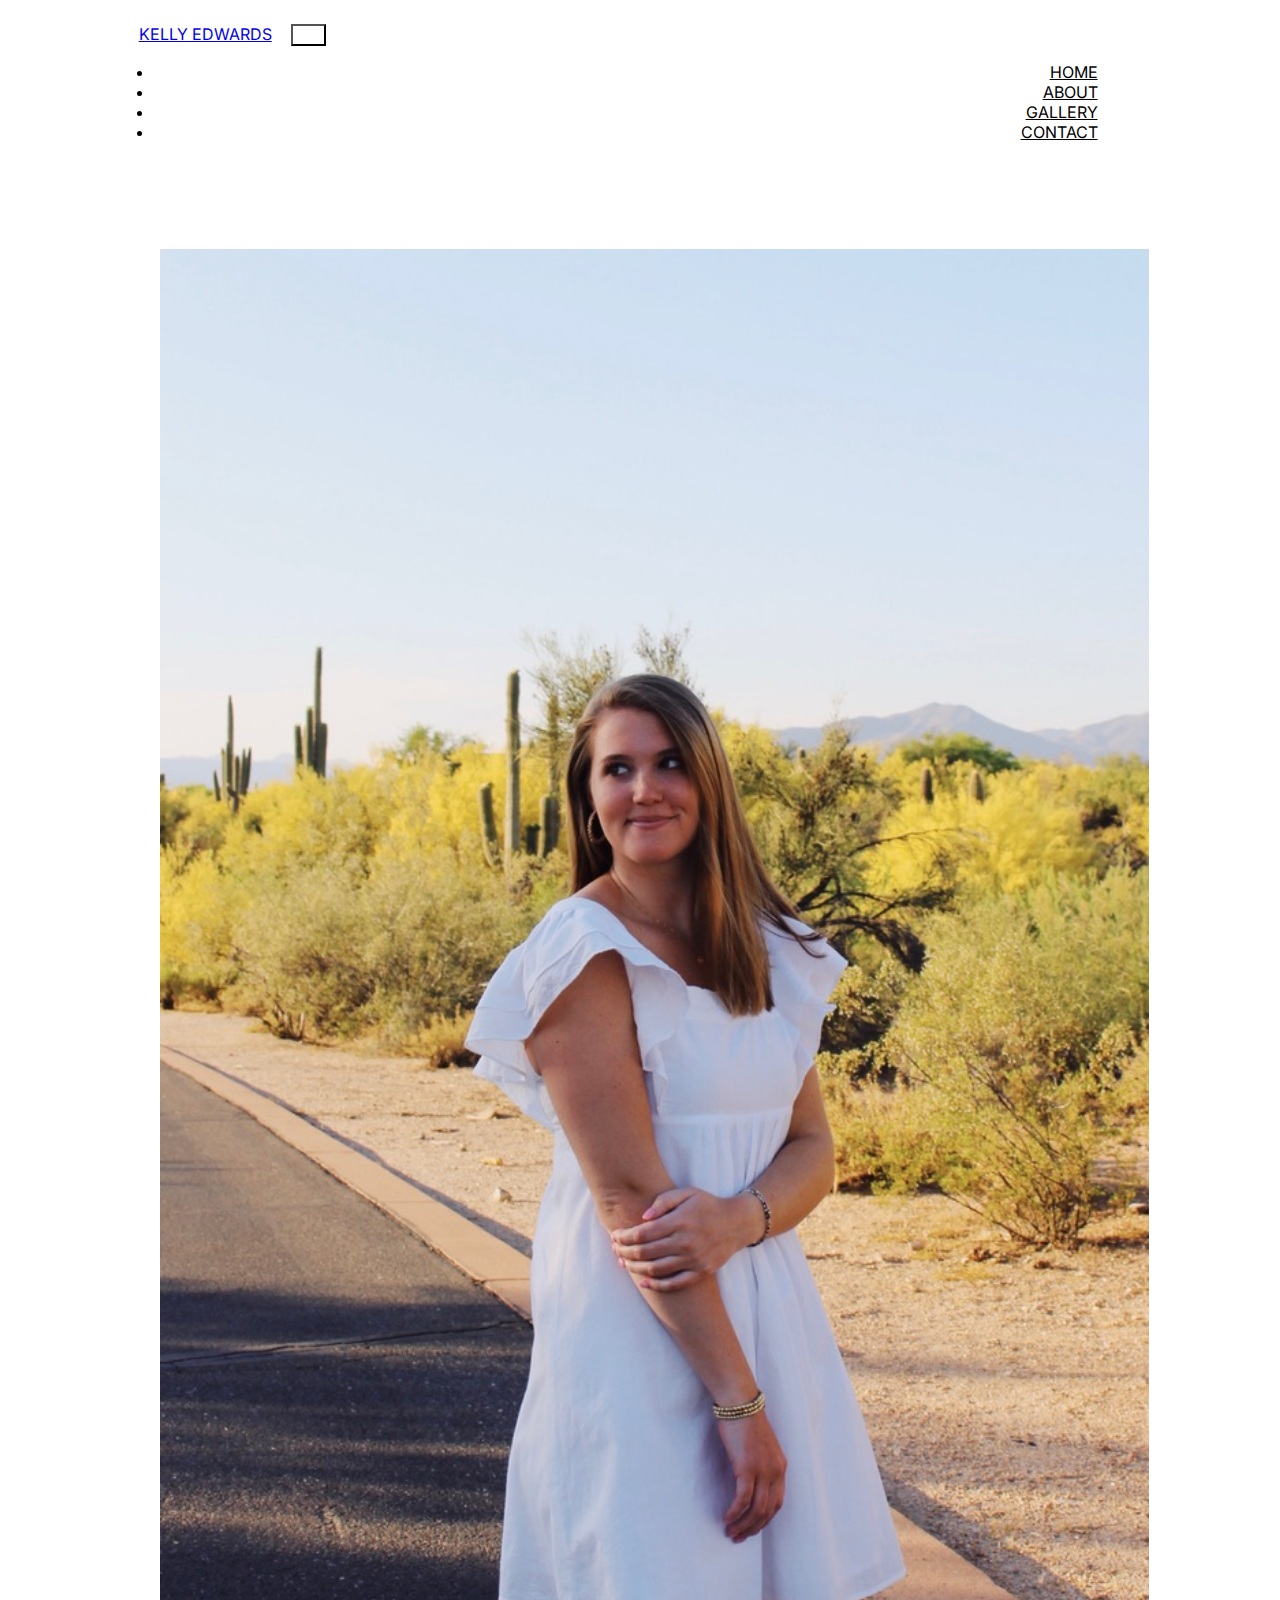
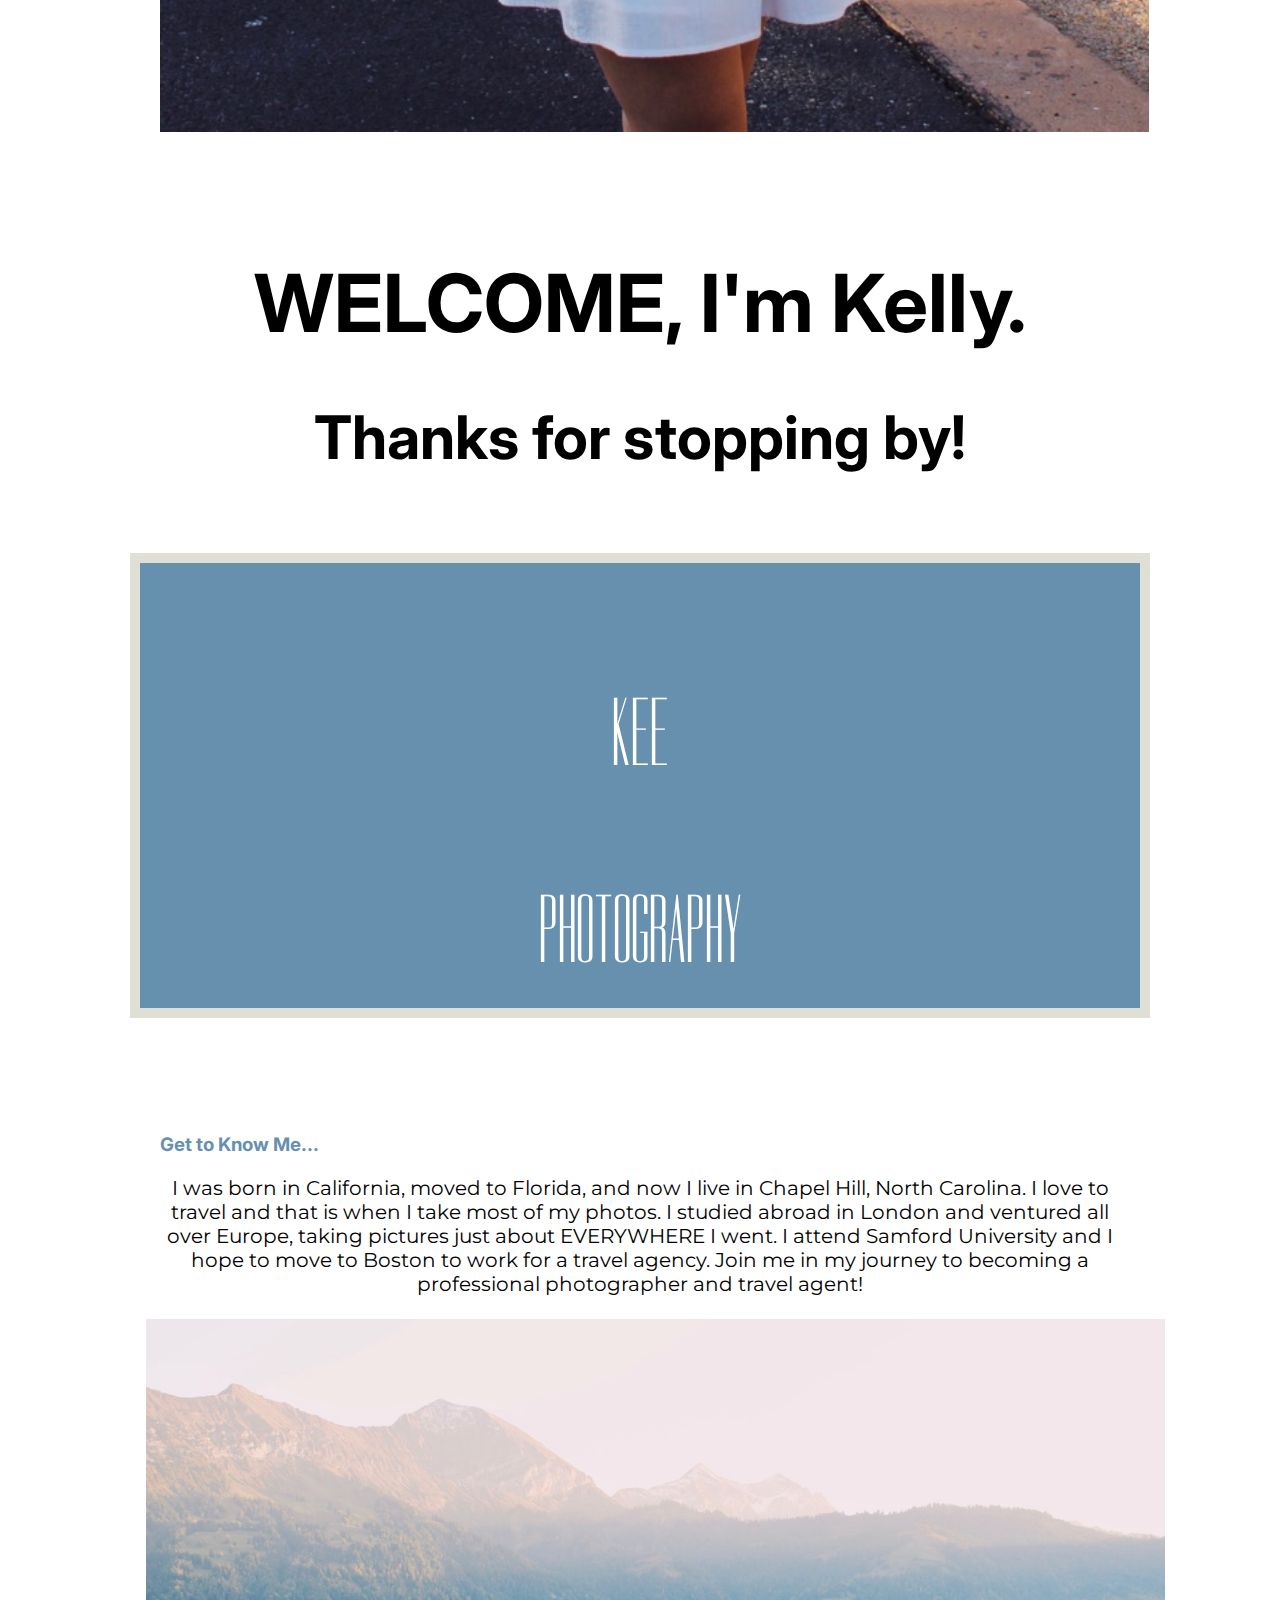
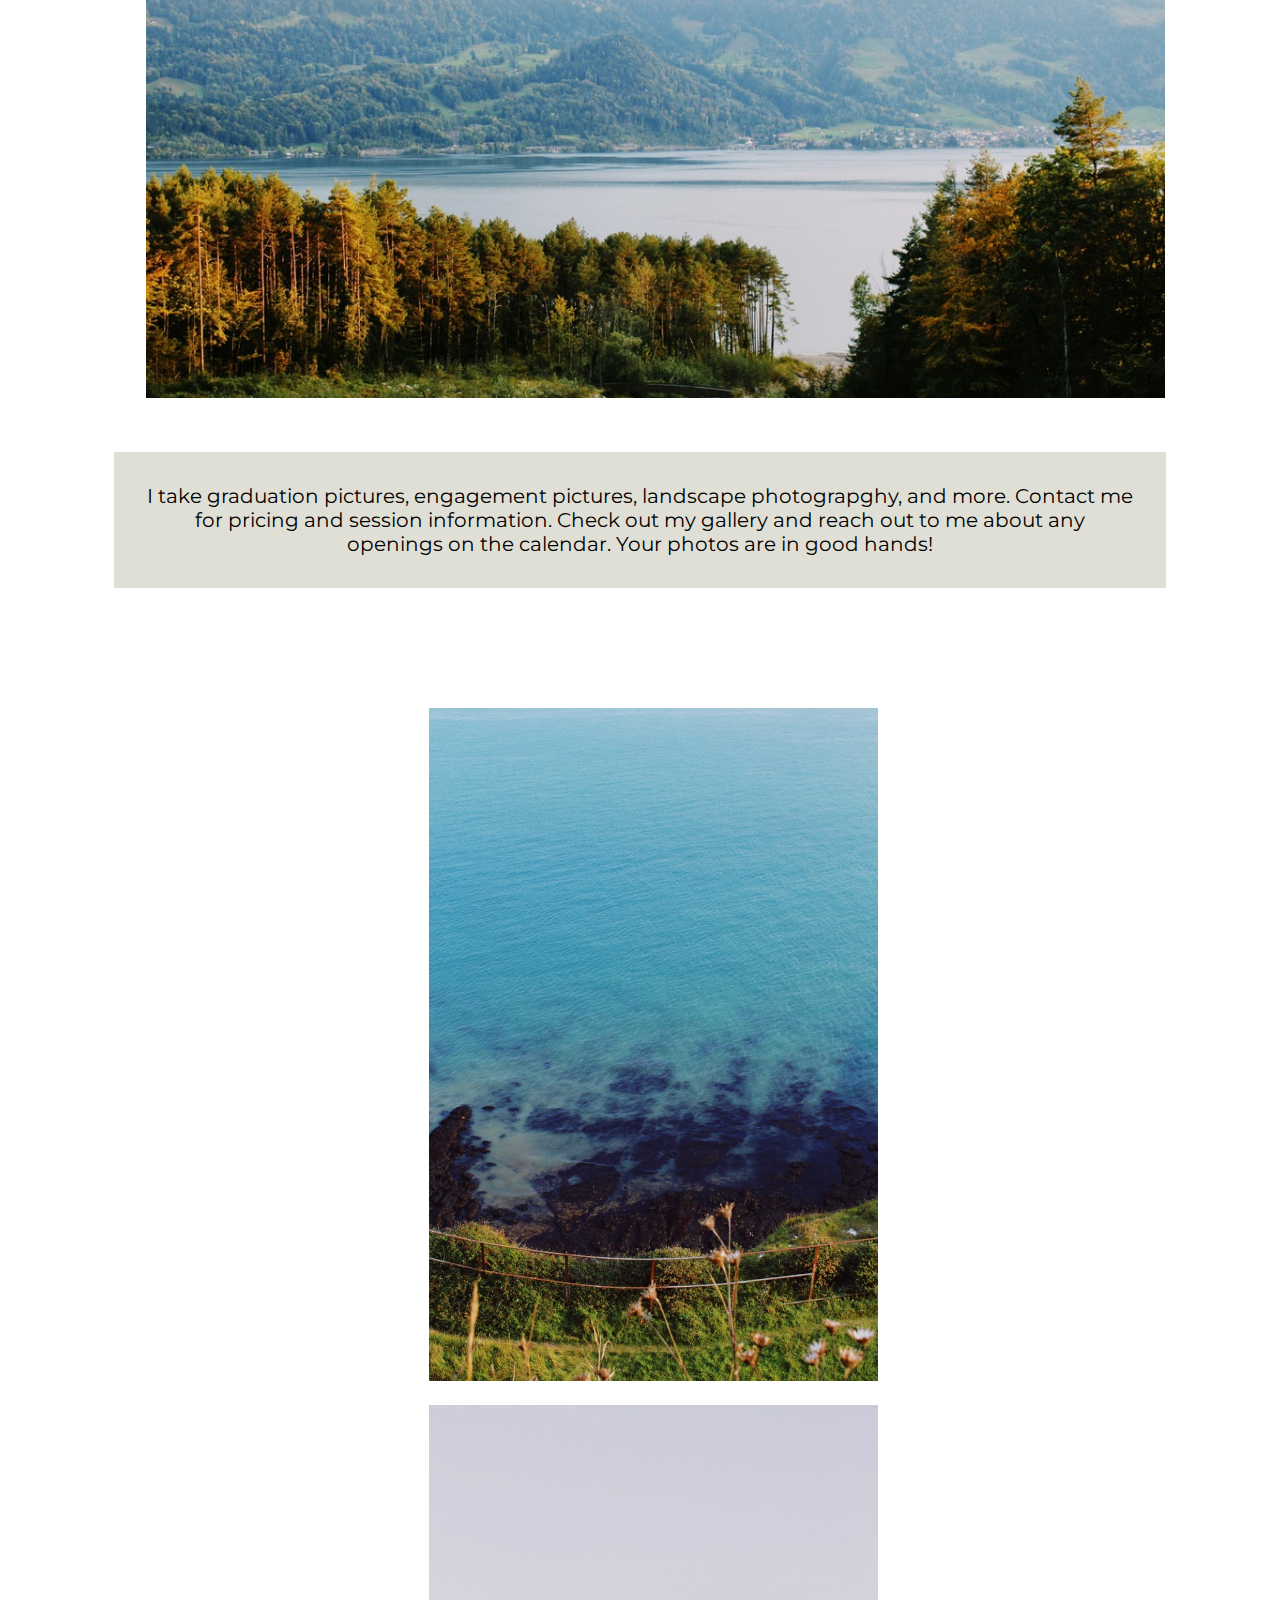
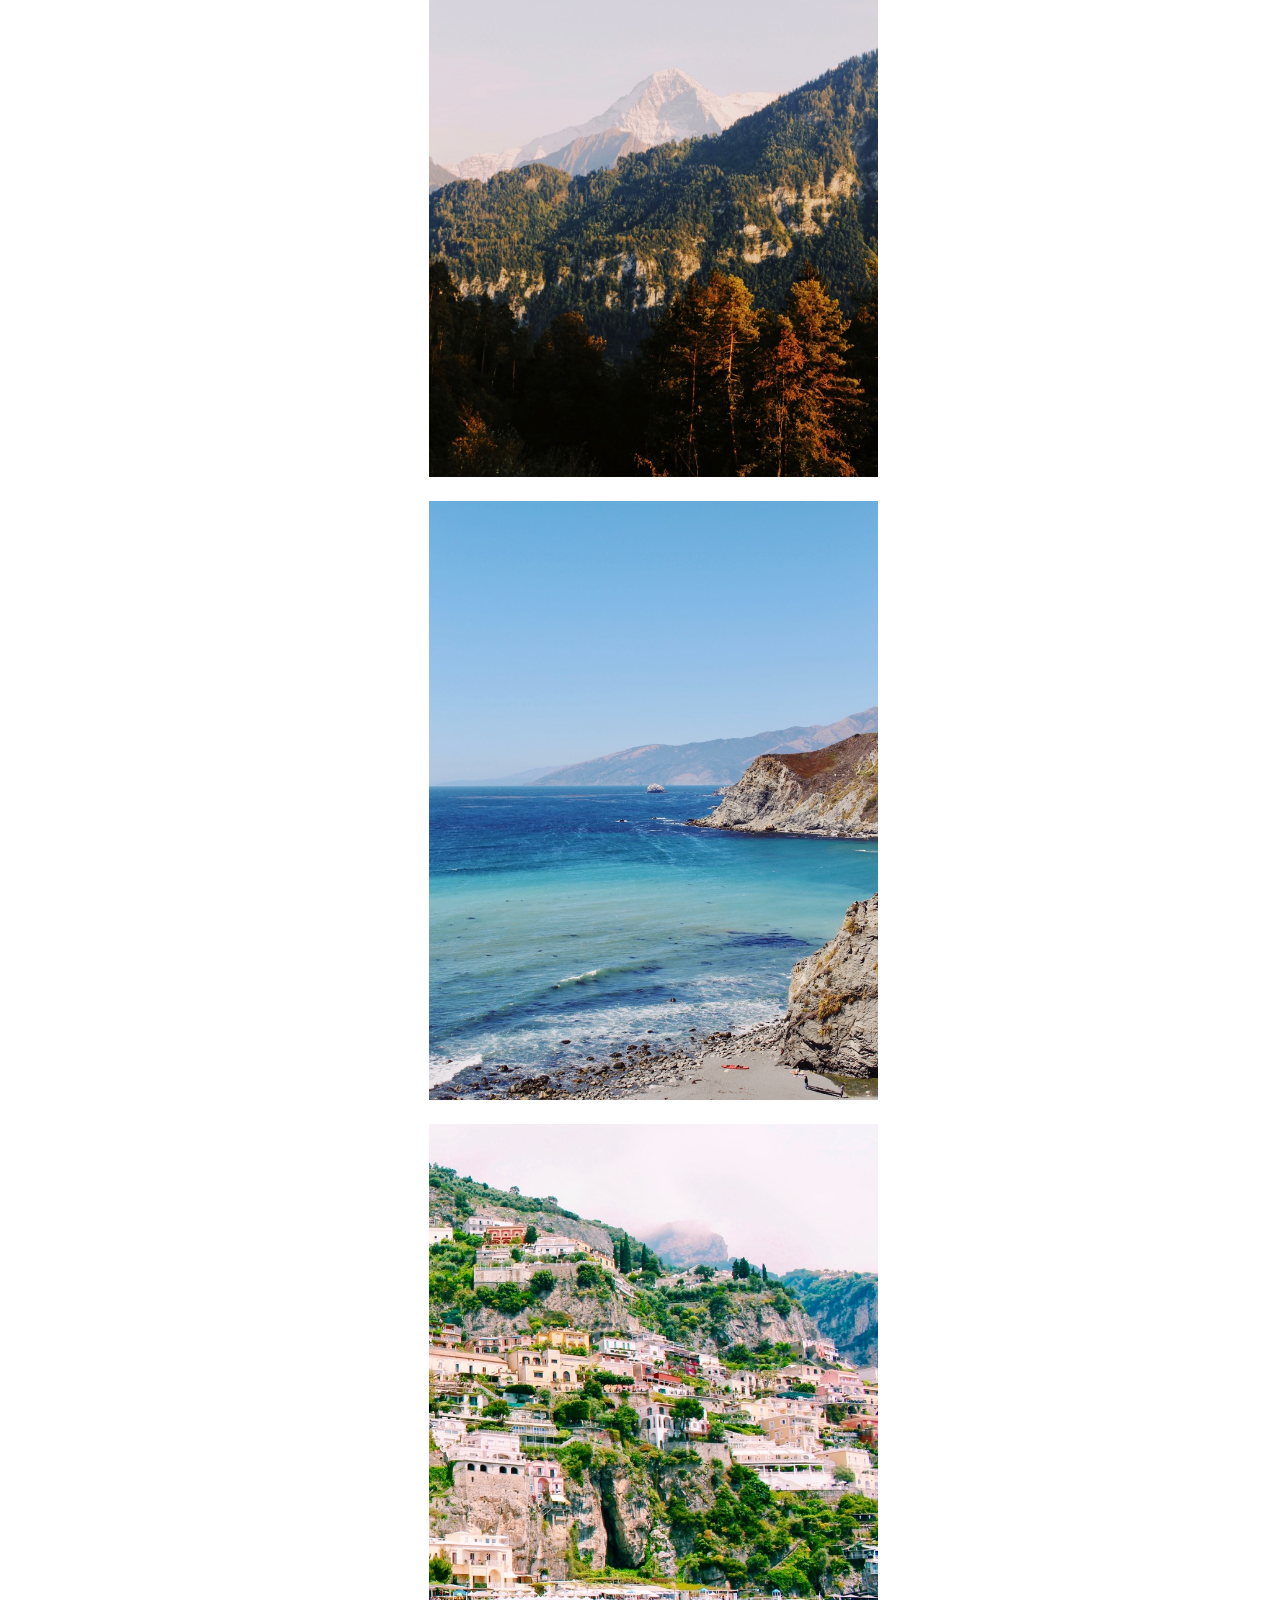
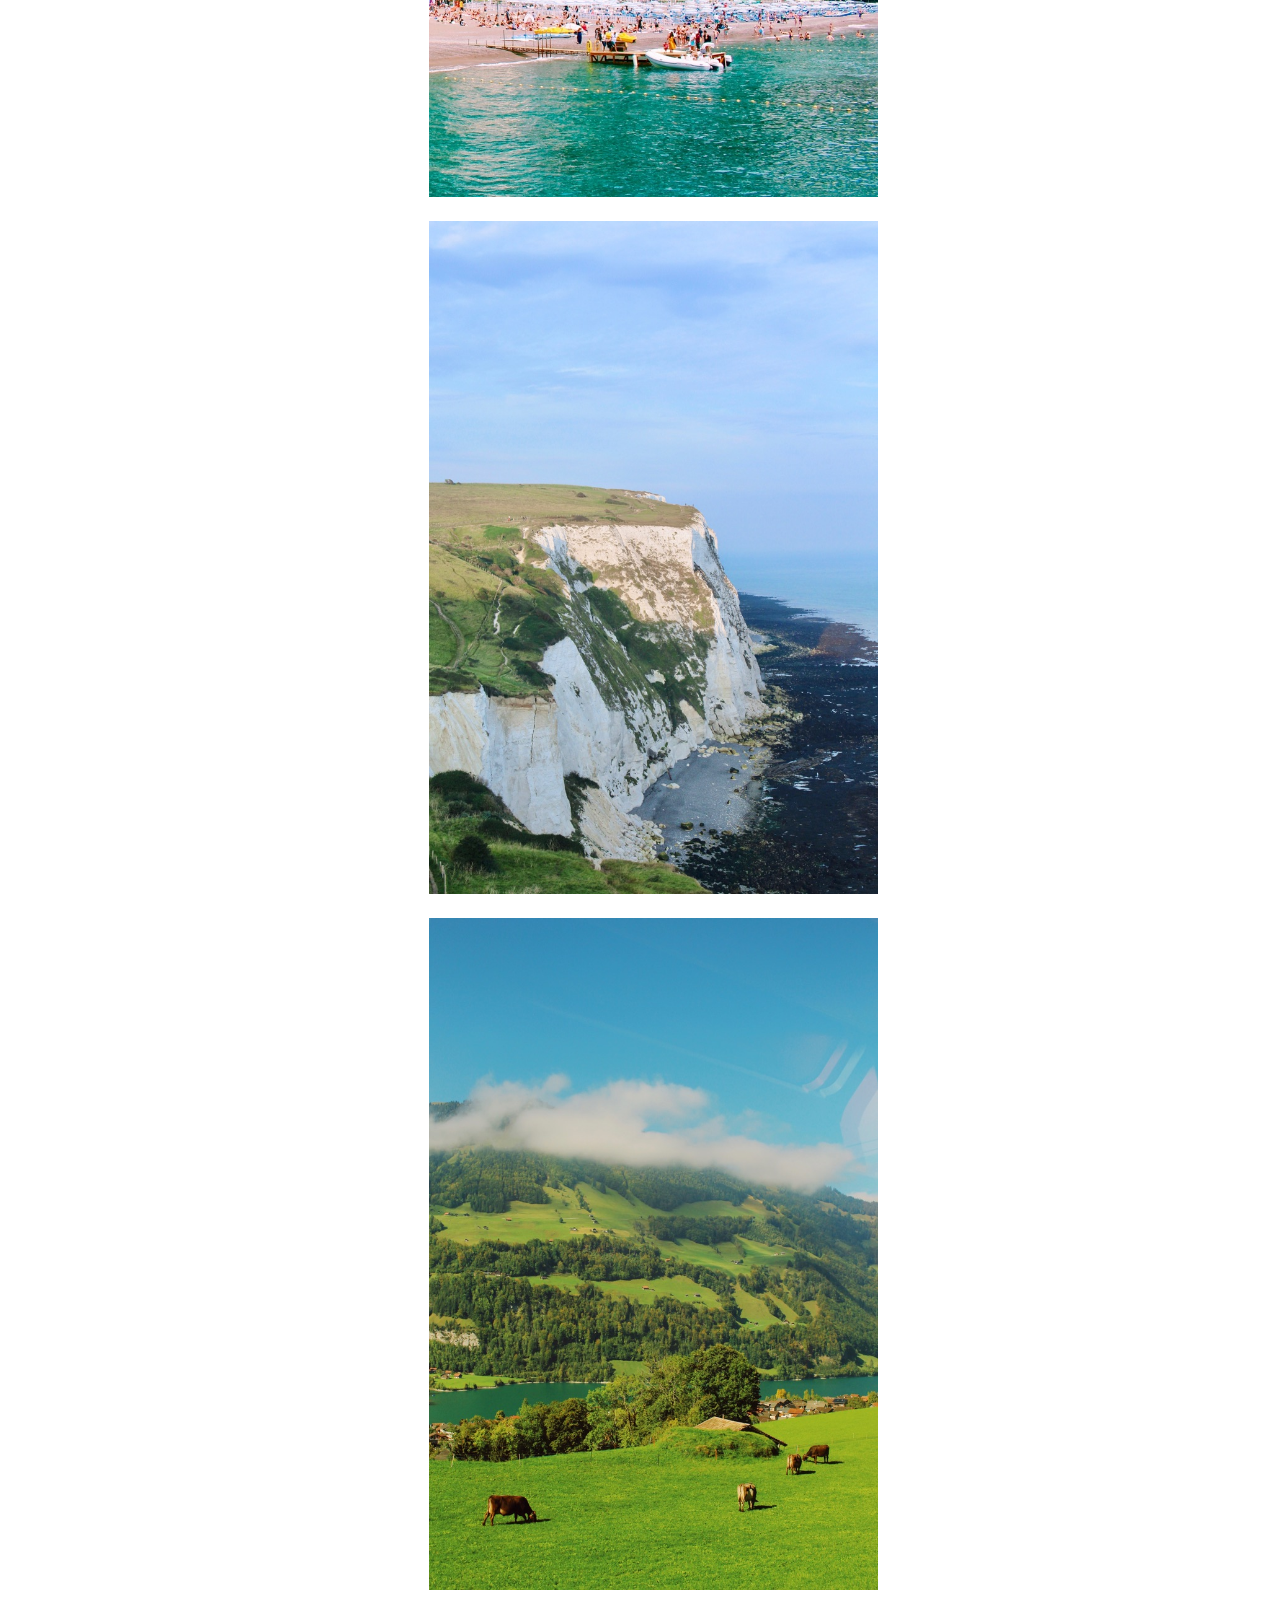
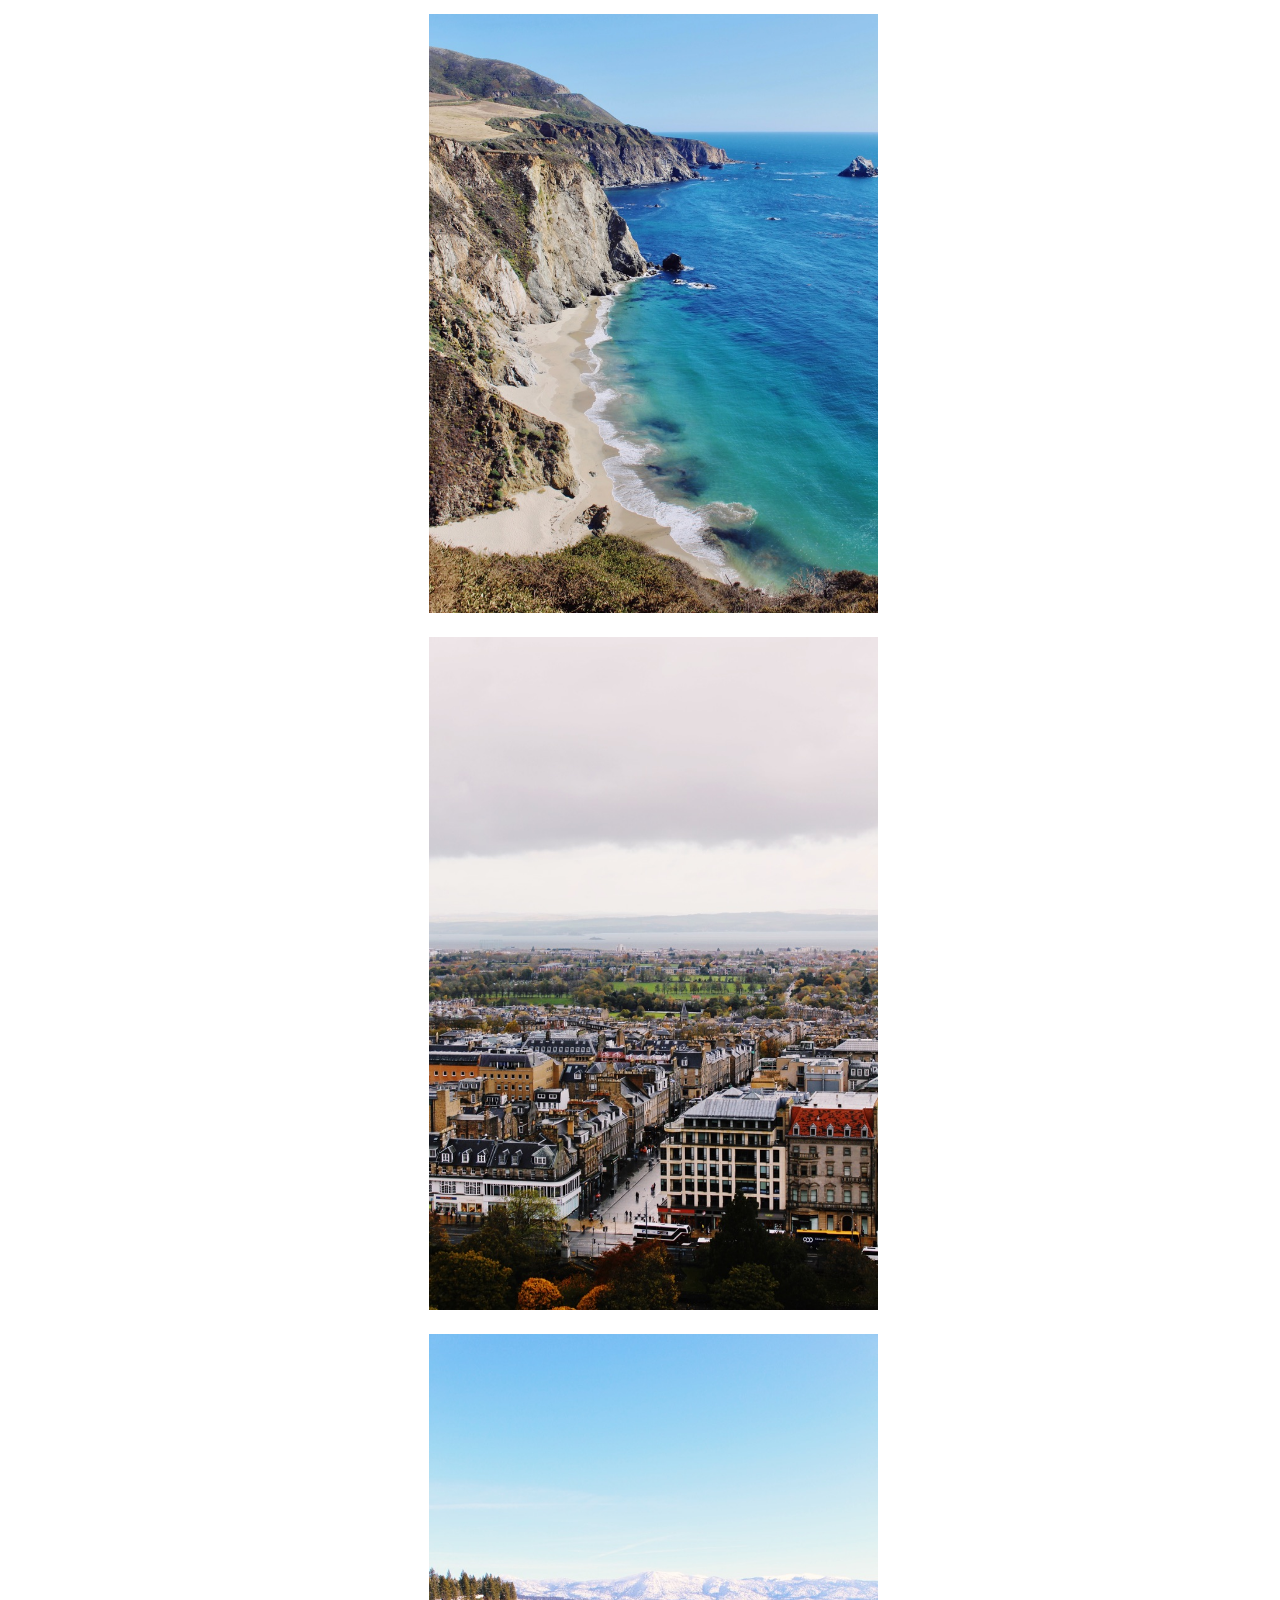
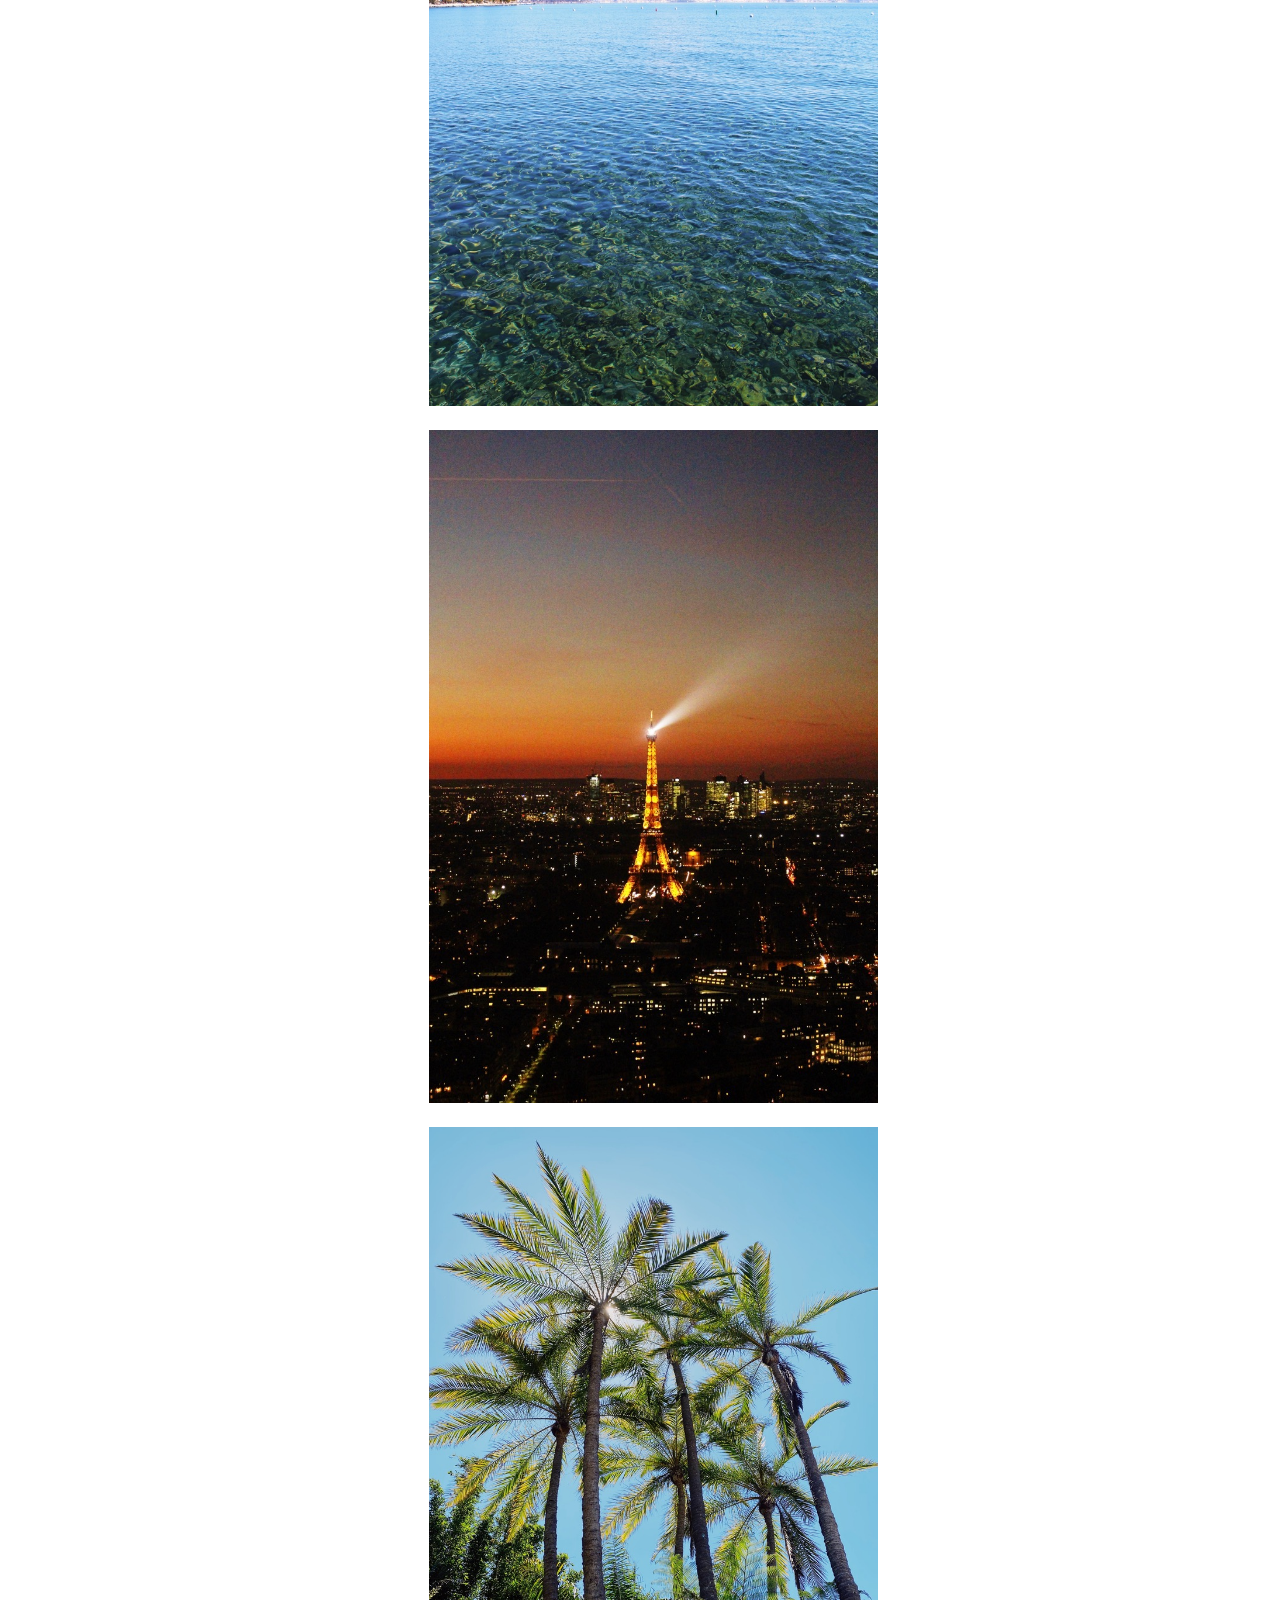
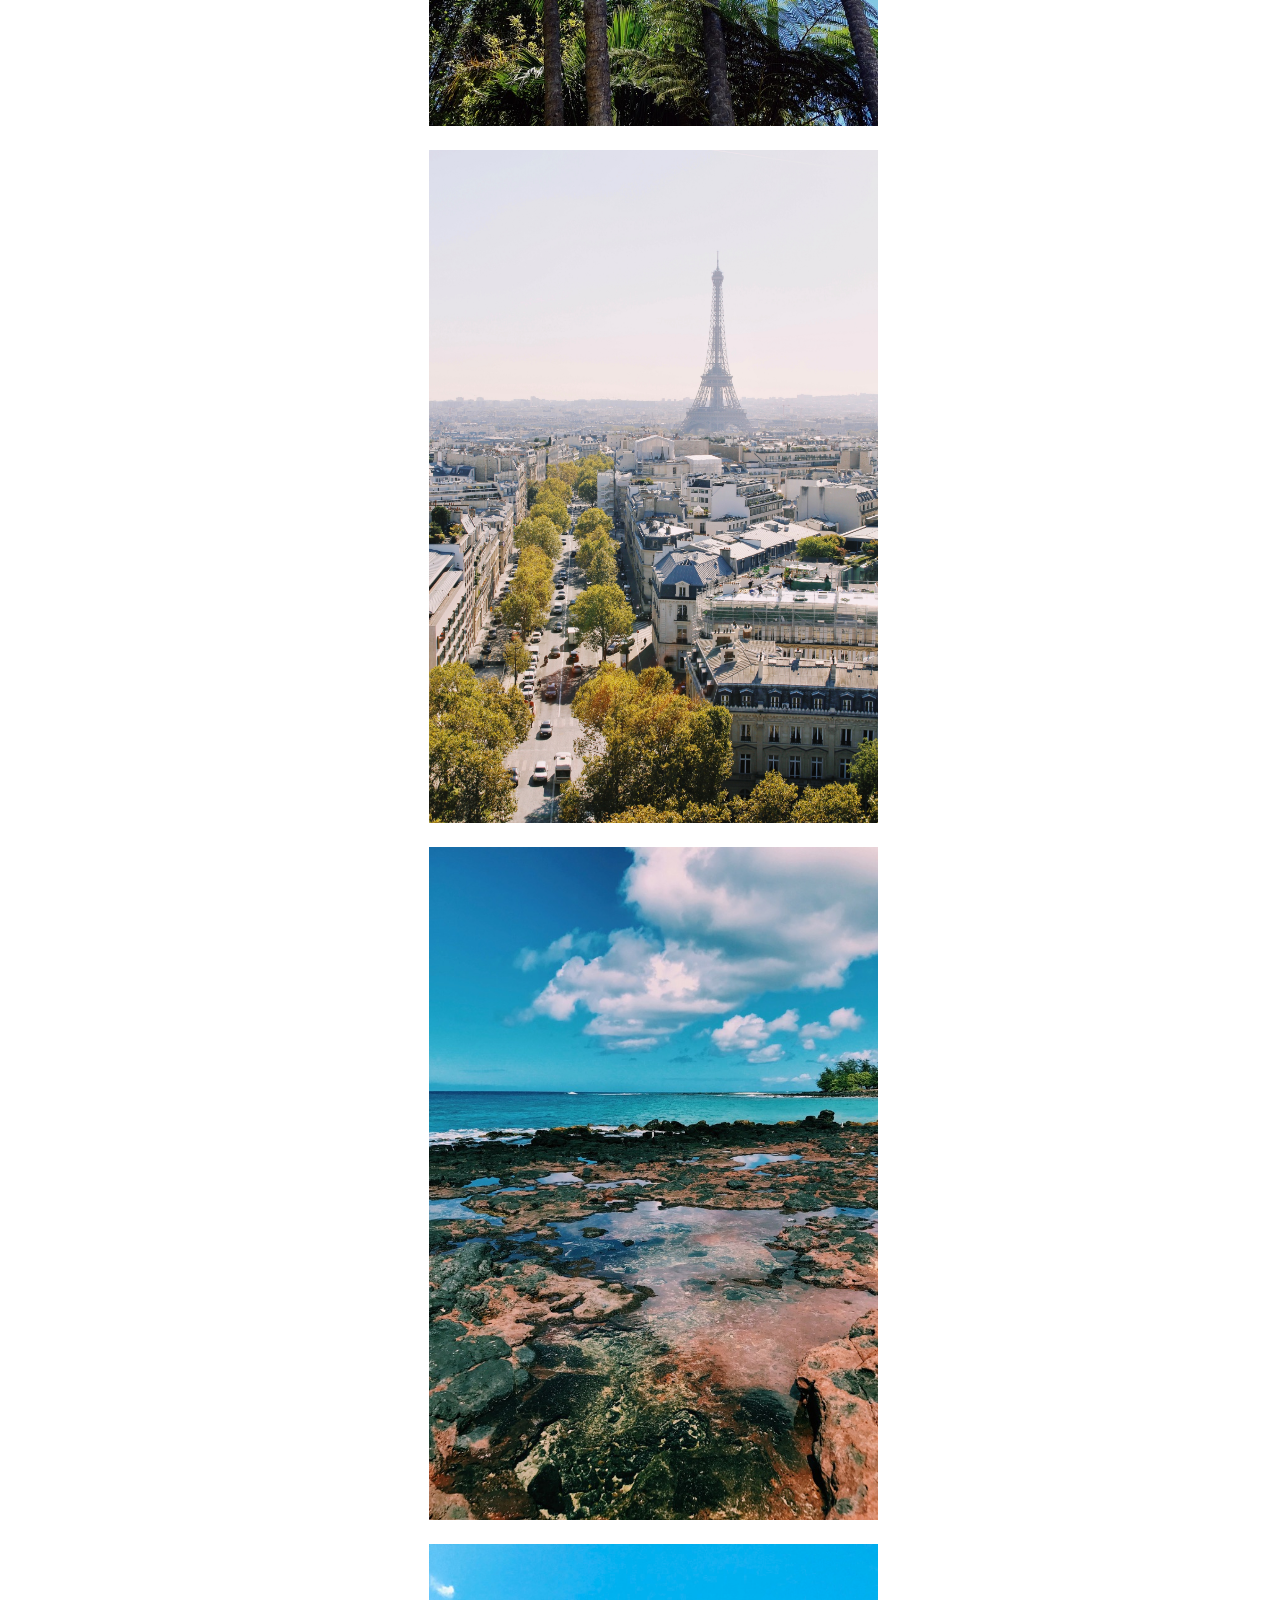
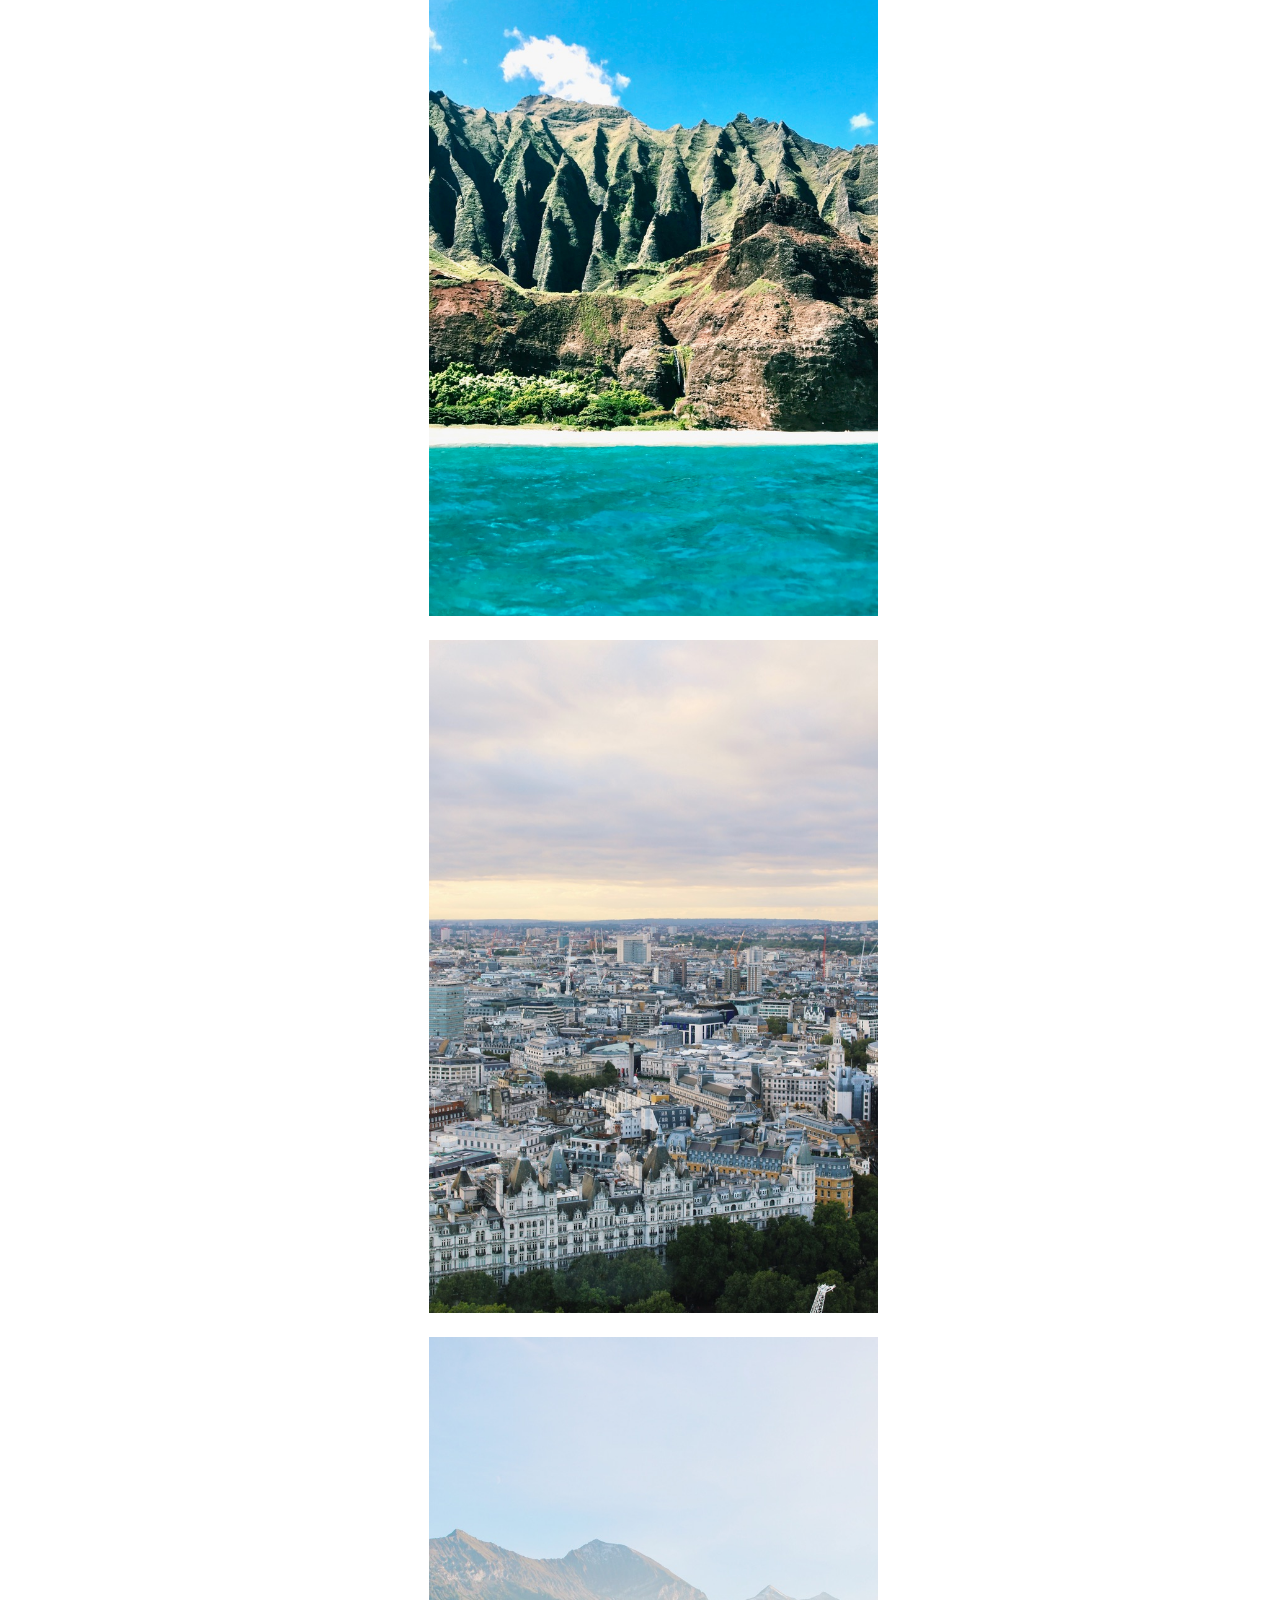
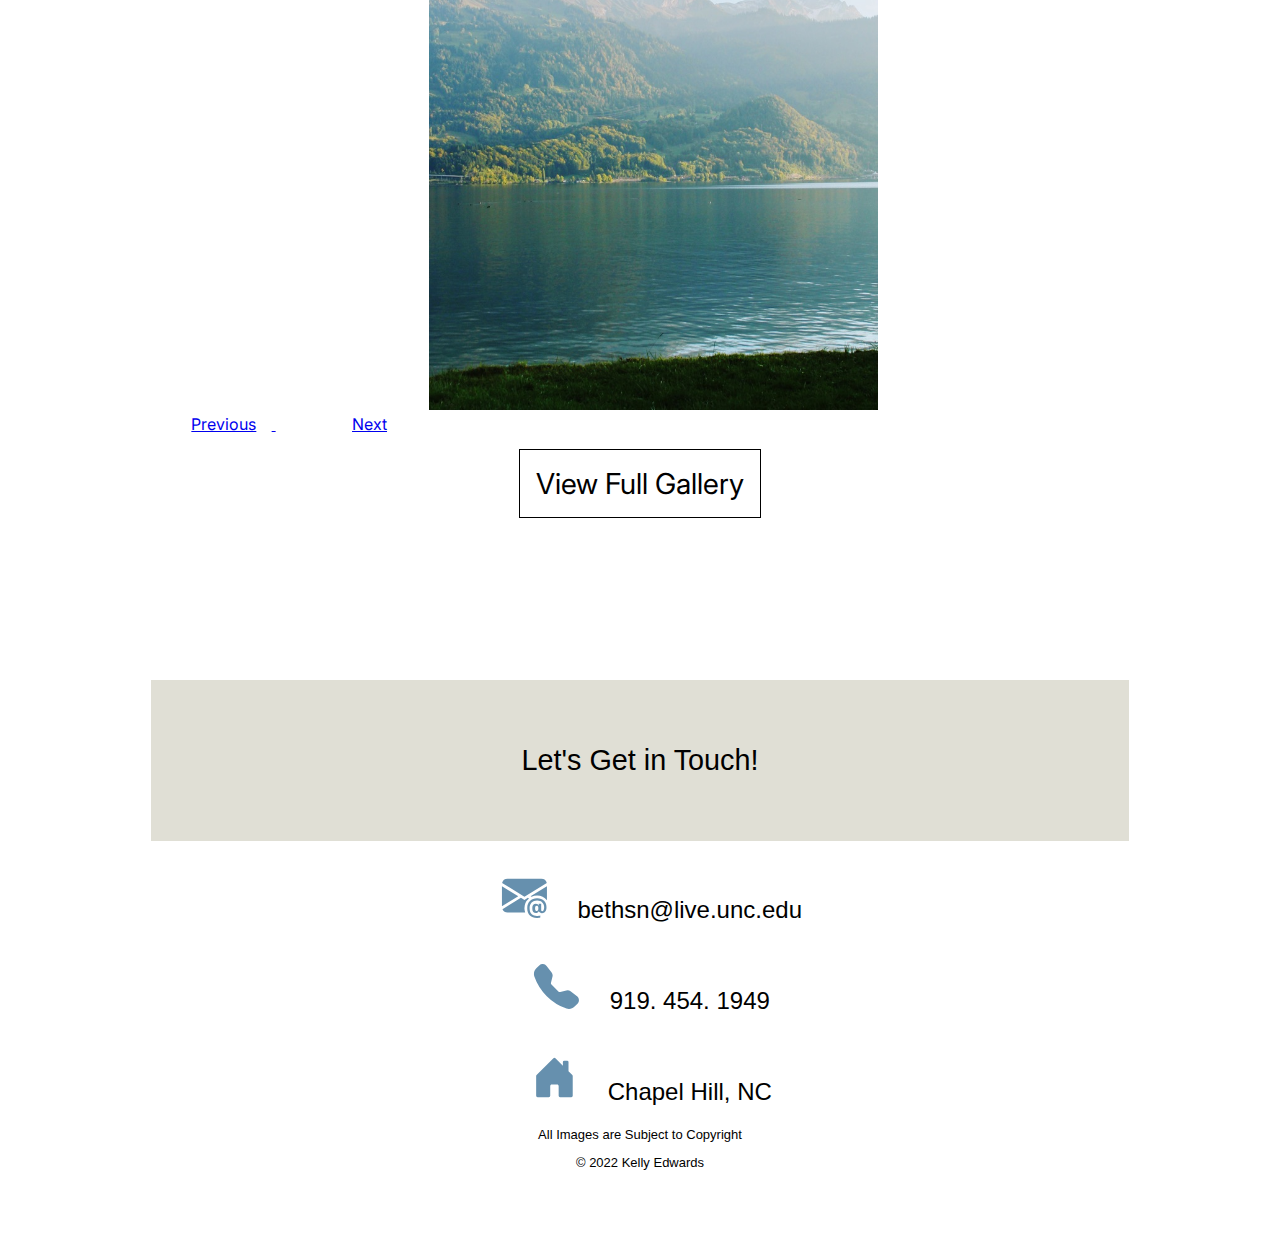
<file: index.html>
<!DOCTYPE html>
<html lang="en">

<head>
    <meta charset="utf-8">
    <meta name="viewport" content="width=device-width, initial-scale=1">
    <title>KELLY EDWARDS</title>
    <link rel="stylesheet" href="https://use.fontawesome.com/releases/v5.4.2/css/all.css"
        integrity="sha384-/rXc/GQVaYpyDdyxK+ecHPVYJSN9bmVFBvjA/9eOB+pb3F2w2N6fc5qB9Ew5yIns" crossorigin="anonymous">
        <link rel="preconnect" href="https://fonts.googleapis.com">
        <link rel="preconnect" href="https://fonts.gstatic.com" crossorigin>
        <link href="https://fonts.googleapis.com/css2?family=Dorsa&family=Inter:wght@200&family=Montserrat:wght@300&display=swap" rel="stylesheet">  
        <link href="https://cdn.jsdelivr.net/npm/bootstrap@5.0.2/dist/css/bootstrap.min.css" rel="stylesheet"
        integrity="sha384-EVSTQN3/azprG1Anm3QDgpJLIm9Nao0Yz1ztcQTwFspd3yD65VohhpuuCOmLASjC" crossorigin="anonymous">
    <link rel="stylesheet" href="css/styles.css">
</head>

<body>
    <div class="container-fluid">
        <header>
            <nav class="navbar fixed-top navbar-expand-md navbar-light">
                <div class="container-fluid">
                    <a class="navbar-brand" href="#">KELLY EDWARDS</a>
                    <button class="navbar-toggler" type="button" data-bs-toggle="collapse"
                        data-bs-target="#navbarSupportedContent" aria-controls="navbarSupportedContent"
                        aria-expanded="false" aria-label="Toggle navigation">
                        <span class="navbar-toggler-icon"></span>
                    </button>
                    <div class="collapse navbar-collapse" id="navbarSupportedContent">
                        <ul class="navbar-nav ms-auto">
                            <li class="nav-item">
                                <a class="nav-link" href="#home">HOME</a>
                            </li>
                            <li class="nav-item">
                                <a class="nav-link" href="#about">ABOUT</a>
                            </li>
                            <li class="nav-item">
                                <a class="nav-link" href="#carousel">GALLERY</a>
                            </li>
                            <li class="nav-item">
                                <a class="nav-link" href="#contact">CONTACT</a>
                            </li>
                        </ul>
                    </div>
                </div>
            </nav>
        </header>
    </div>

    <div class="container-fluid" id="spacing">
        <div class="row align-items-center">
            <div class="col-lg-1">
            </div>
            <div class="col-lg-6">
                <div class="thumbnail" id="home">
                    <img src="img/profpic.jpeg" alt="Profile Photo" style="width:100%">
                </div>
            </div>
            <div class="col-lg-5">
                <div class="intro">
                    <h1>WELCOME, I'm Kelly.</h1>
                    <h2>Thanks for stopping by!</h2>
                </div>
                <div class="logo">
                    <p>KEE</p>
                    <p>PHOTOGRAPHY</p>
                </div>
            </div>
        </div>
    </div>
    <div class="container-fluid" id="spacing1">
        <div class="row align-items-center">
            <div class="col-lg-4">
                <div id="about">
                    <h3>Get to Know Me...</h3>
                    <p>I was born in California, moved to Florida, 
                        and now I live in Chapel Hill, North Carolina. 
                        I love to travel and that is when I take most of my photos.
                        I studied abroad in London and ventured all over Europe, taking pictures just about EVERYWHERE I went.
                        I attend Samford University and I hope to move to Boston to work for a travel agency.
                        Join me in my journey to becoming a professional photographer and travel agent!
                        </p>
                </div>
            </div>
            <div class="col-lg-8">
                <img class="big_img" src="img/img21.jpeg" alt="Beach1">
            </div>
        </div>
        <div class="row align-items-center">
            <p class="info">
                I take graduation pictures, engagement pictures, landscape photograpghy, and more.
                Contact me for pricing and session information. 
                Check out my gallery and reach out to me about any openings on the calendar.
                Your photos are in good hands!
            </p>
        </div>
    </div>

    <div class="container-fluid" id="spacing2">
        <div class="row">
            <div id="carousel" class="carousel slide" data-bs-ride="carousel">
                <div class="carousel-inner">
                    <div class="carousel-item active">
                        <img src="img/img17.jpeg" class="d-block w-100" alt="Photo 1">
                    </div>
                    <div class="carousel-item">
                        <img src="img/img2.jpeg" class="d-block w-100" alt="Photo 2">
                    </div>
                    <div class="carousel-item">
                        <img src="img/img18.jpeg" class="d-block w-100" alt="Photo 3">
                    </div>
                    <div class="carousel-item">
                        <img src="img/img4.jpeg" class="d-block w-100" alt="Photo 4">
                    </div>
                    <div class="carousel-item">
                        <img src="img/img5.jpeg" class="d-block w-100" alt="Photo 5">
                    </div>
                    <div class="carousel-item">
                        <img src="img/img20.jpeg" class="d-block w-100" alt="Photo 6">
                    </div>
                    <div class="carousel-item">
                        <img src="img/img7.jpeg" class="d-block w-100" alt="Photo 7">
                    </div>
                    <div class="carousel-item">
                        <img src="img/img8.jpeg" class="d-block w-100" alt="Photo 8">
                    </div>
                    <div class="carousel-item">
                        <img src="img/img22.jpeg" class="d-block w-100" alt="Photo 9">
                    </div>
                    <div class="carousel-item">
                        <img src="img/img10.jpeg" class="d-block w-100" alt="Photo 10">
                    </div>
                    <div class="carousel-item">
                        <img src="img/img11.jpeg" class="d-block w-100" alt="Photo 11">
                    </div>
                    <div class="carousel-item">
                        <img src="img/img12.jpeg" class="d-block w-100" alt="Photot 12">
                    </div>
                    <div class="carousel-item">
                        <img src="img/img13.jpeg" class="d-block w-100" alt="Photo 13">
                    </div>
                    <div class="carousel-item">
                        <img src="img/img14.jpeg" class="d-block w-100" alt="Photot 14">
                    </div>
                    <div class="carousel-item">
                        <img src="img/img15.jpeg" class="d-block w-100" alt="Photo 15">
                    </div>
                    <div class="carousel-item">
                        <img src="img/img23.jpeg" class="d-block w-100" alt="Photo 16">
                    </div>
                </div>
                <a class="carousel-control-prev" href="#carousel" role="button" data-bs-slide="prev">
                    <span class="carousel-control-prev-icon"></span>
                    <span class="visually-hidden">Previous</span>
                </a>
                <a class="carousel-control-next" href="#carousel" role="button" data-bs-slide="next">
                    <span class="carousel-control-next-icon"></span>
                    <span class="visually-hidden">Next</span>
                </a>
            </div>
        </div>
        <div class="row">
            <div class="fullgallery">
                <a class="button" href="gallery.html" target="_blank">View Full Gallery</a>
            </div>
        </div>
    </div>


    <div class="container-fluid" id="spacing3">
        <footer class="footer">
            <div class="row">
                <div id="contact">
                    <p class="contactme">Let's Get in Touch!</p>
                    <p class="contact">
                        <svg xmlns="http://www.w3.org/2000/svg" width="5vw" height="5vh" style="fill:#6690ae"
                            class="bi bi-envelope-at-fill" viewBox="0 0 16 16">
                            <path
                                d="M2 2A2 2 0 0 0 .05 3.555L8 8.414l7.95-4.859A2 2 0 0 0 14 2H2Zm-2 9.8V4.698l5.803 3.546L0 11.801Zm6.761-2.97-6.57 4.026A2 2 0 0 0 2 14h6.256A4.493 4.493 0 0 1 8 12.5a4.49 4.49 0 0 1 1.606-3.446l-.367-.225L8 9.586l-1.239-.757ZM16 9.671V4.697l-5.803 3.546.338.208A4.482 4.482 0 0 1 12.5 8c1.414 0 2.675.652 3.5 1.671Z" />
                            <path
                                d="M15.834 12.244c0 1.168-.577 2.025-1.587 2.025-.503 0-1.002-.228-1.12-.648h-.043c-.118.416-.543.643-1.015.643-.77 0-1.259-.542-1.259-1.434v-.529c0-.844.481-1.4 1.26-1.4.585 0 .87.333.953.63h.03v-.568h.905v2.19c0 .272.18.42.411.42.315 0 .639-.415.639-1.39v-.118c0-1.277-.95-2.326-2.484-2.326h-.04c-1.582 0-2.64 1.067-2.64 2.724v.157c0 1.867 1.237 2.654 2.57 2.654h.045c.507 0 .935-.07 1.18-.18v.731c-.219.1-.643.175-1.237.175h-.044C10.438 16 9 14.82 9 12.646v-.214C9 10.36 10.421 9 12.485 9h.035c2.12 0 3.314 1.43 3.314 3.034v.21Zm-4.04.21v.227c0 .586.227.8.581.8.31 0 .564-.17.564-.743v-.367c0-.516-.275-.708-.572-.708-.346 0-.573.245-.573.791Z" />
                        </svg>
                        bethsn@live.unc.edu
                    </p>
                    <p class="contact">
                        <svg xmlns="http://www.w3.org/2000/svg" height="5vh" width="5vw" style="fill:#6690ae"
                            class="bi bi-telephone-fill" viewBox="0 0 16 16">
                            <path fill-rule="evenodd"
                                d="M1.885.511a1.745 1.745 0 0 1 2.61.163L6.29 2.98c.329.423.445.974.315 1.494l-.547 2.19a.678.678 0 0 0 .178.643l2.457 2.457a.678.678 0 0 0 .644.178l2.189-.547a1.745 1.745 0 0 1 1.494.315l2.306 1.794c.829.645.905 1.87.163 2.611l-1.034 1.034c-.74.74-1.846 1.065-2.877.702a18.634 18.634 0 0 1-7.01-4.42 18.634 18.634 0 0 1-4.42-7.009c-.362-1.03-.037-2.137.703-2.877L1.885.511z" />
                        </svg>
                        919. 454. 1949
                    </p>
                    <p class="contact">
                        <svg xmlns="http://www.w3.org/2000/svg" height="5vh" width="5vw" style="fill:#6690ae" class="bi bi-house-door-fill" viewBox="0 0 16 16">
                            <path d="M6.5 14.5v-3.505c0-.245.25-.495.5-.495h2c.25 0 .5.25.5.5v3.5a.5.5 0 0 0 .5.5h4a.5.5 0 0 0 .5-.5v-7a.5.5 0 0 0-.146-.354L13 5.793V2.5a.5.5 0 0 0-.5-.5h-1a.5.5 0 0 0-.5.5v1.293L8.354 1.146a.5.5 0 0 0-.708 0l-6 6A.5.5 0 0 0 1.5 7.5v7a.5.5 0 0 0 .5.5h4a.5.5 0 0 0 .5-.5Z"/>
                        </svg>
                        Chapel Hill, NC
                    </p>
                </div>
                <div>
                    <p class="copy">All Images are Subject to Copyright</p>
                    <p class="copy">© 2022 Kelly Edwards</p>
                </div>
            </div>
        </footer>
    </div>

    <script src="https://cdn.jsdelivr.net/npm/bootstrap@5.0.2/dist/js/bootstrap.bundle.min.js"
        integrity="sha384-MrcW6ZMFYlzcLA8Nl+NtUVF0sA7MsXsP1UyJoMp4YLEuNSfAP+JcXn/tWtIaxVXM"
        crossorigin="anonymous"></script>

</body>
</file>
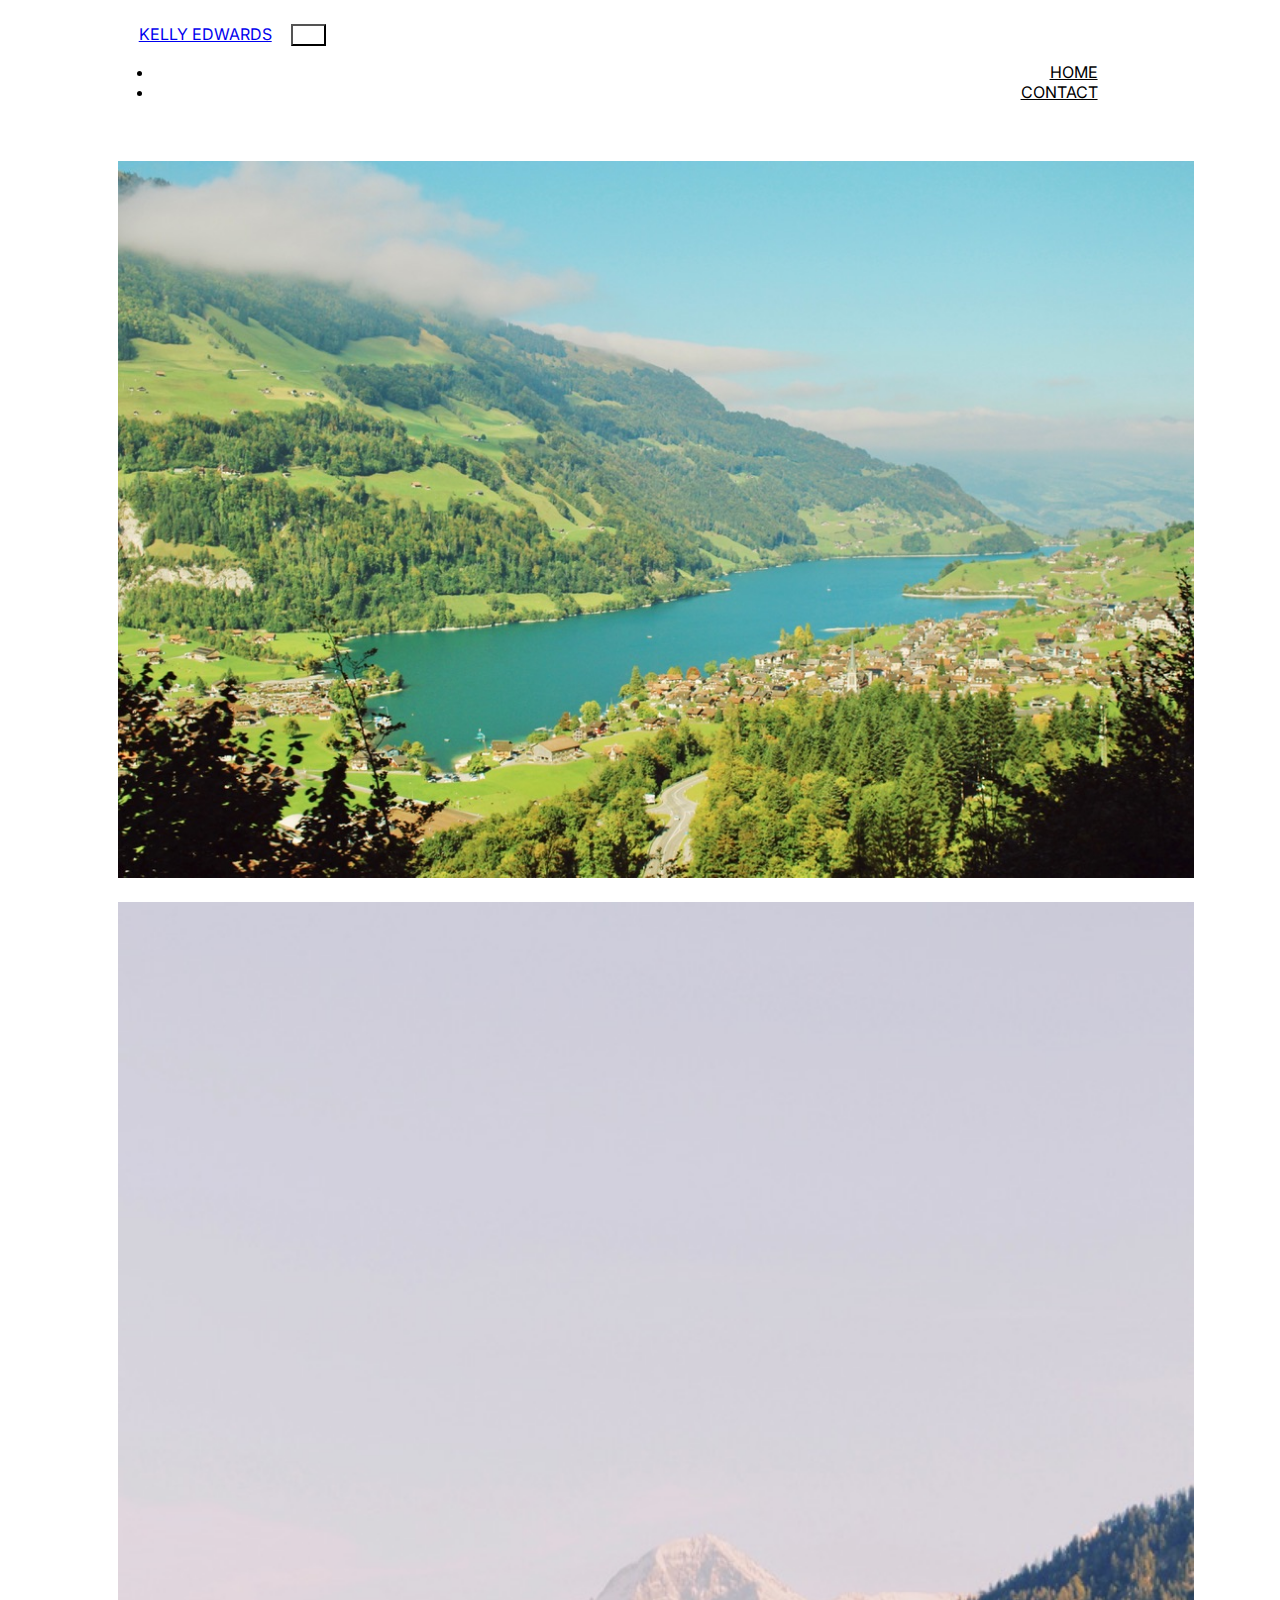
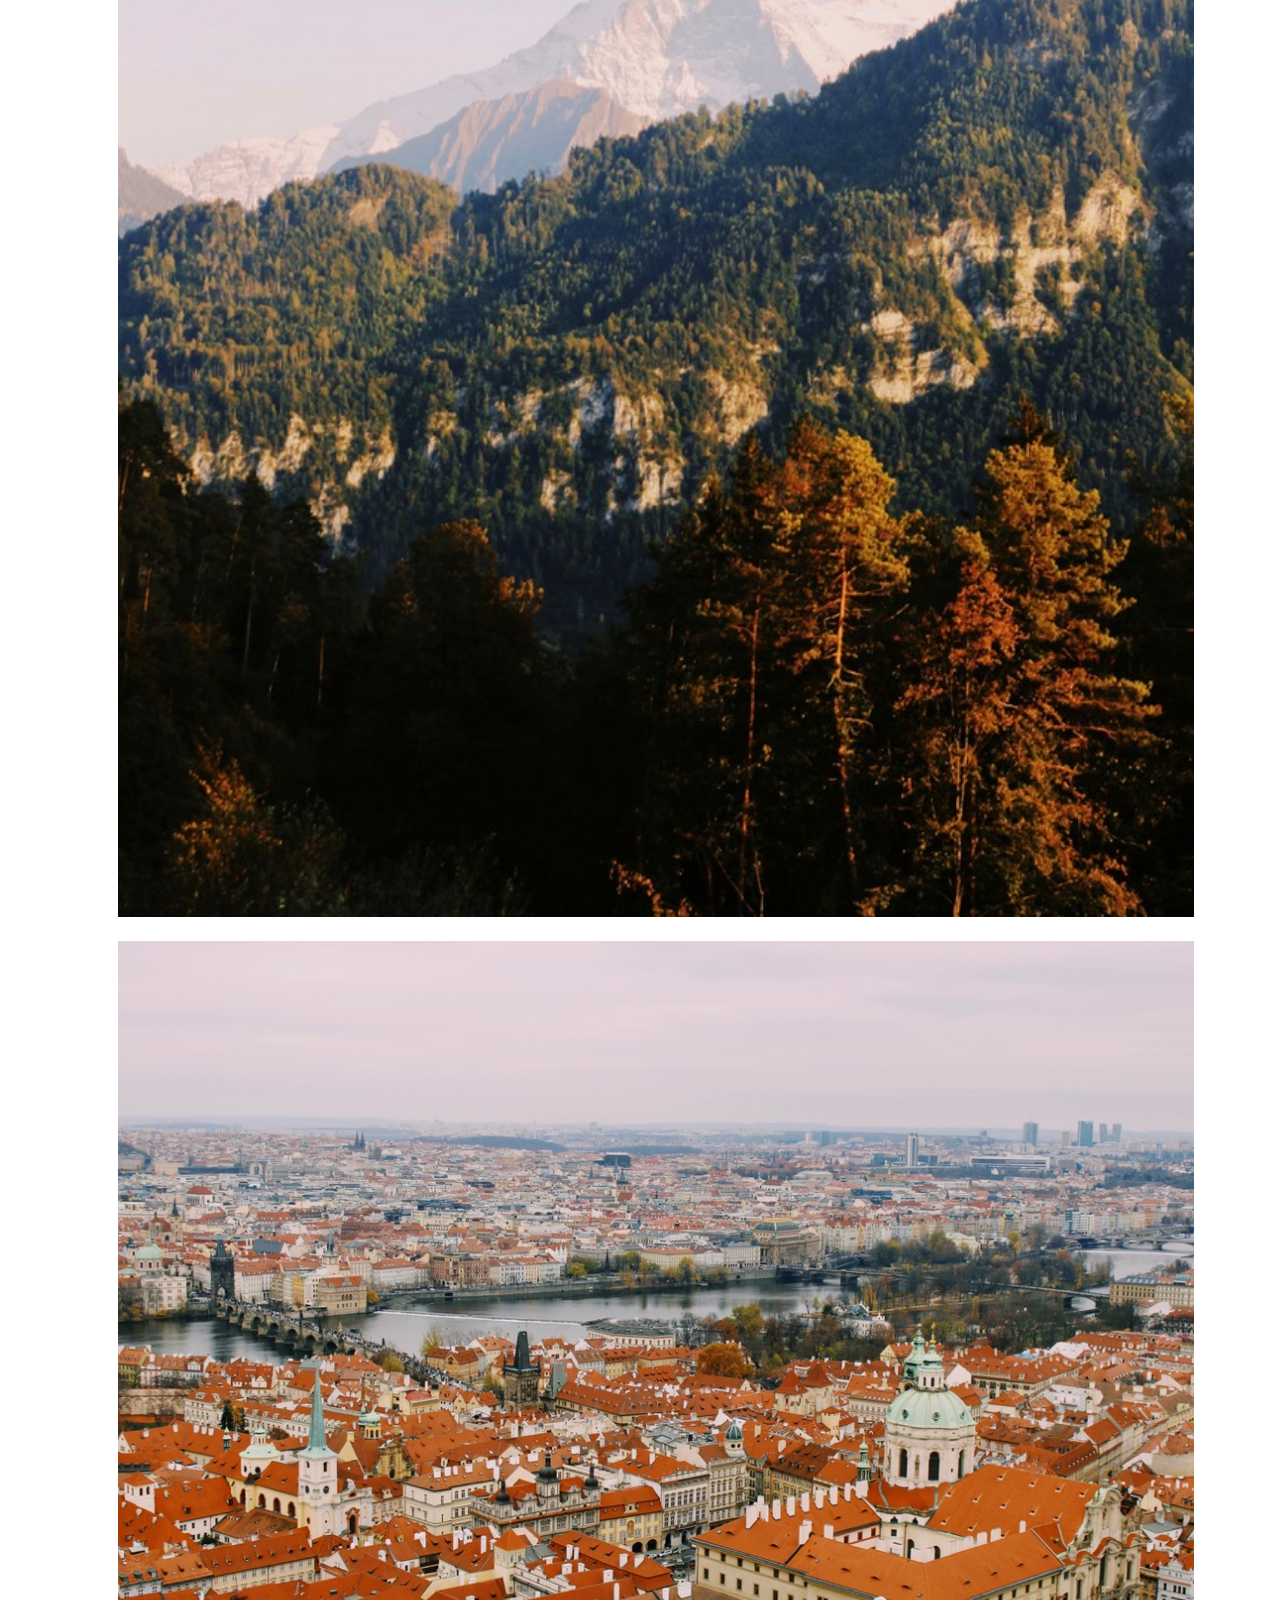
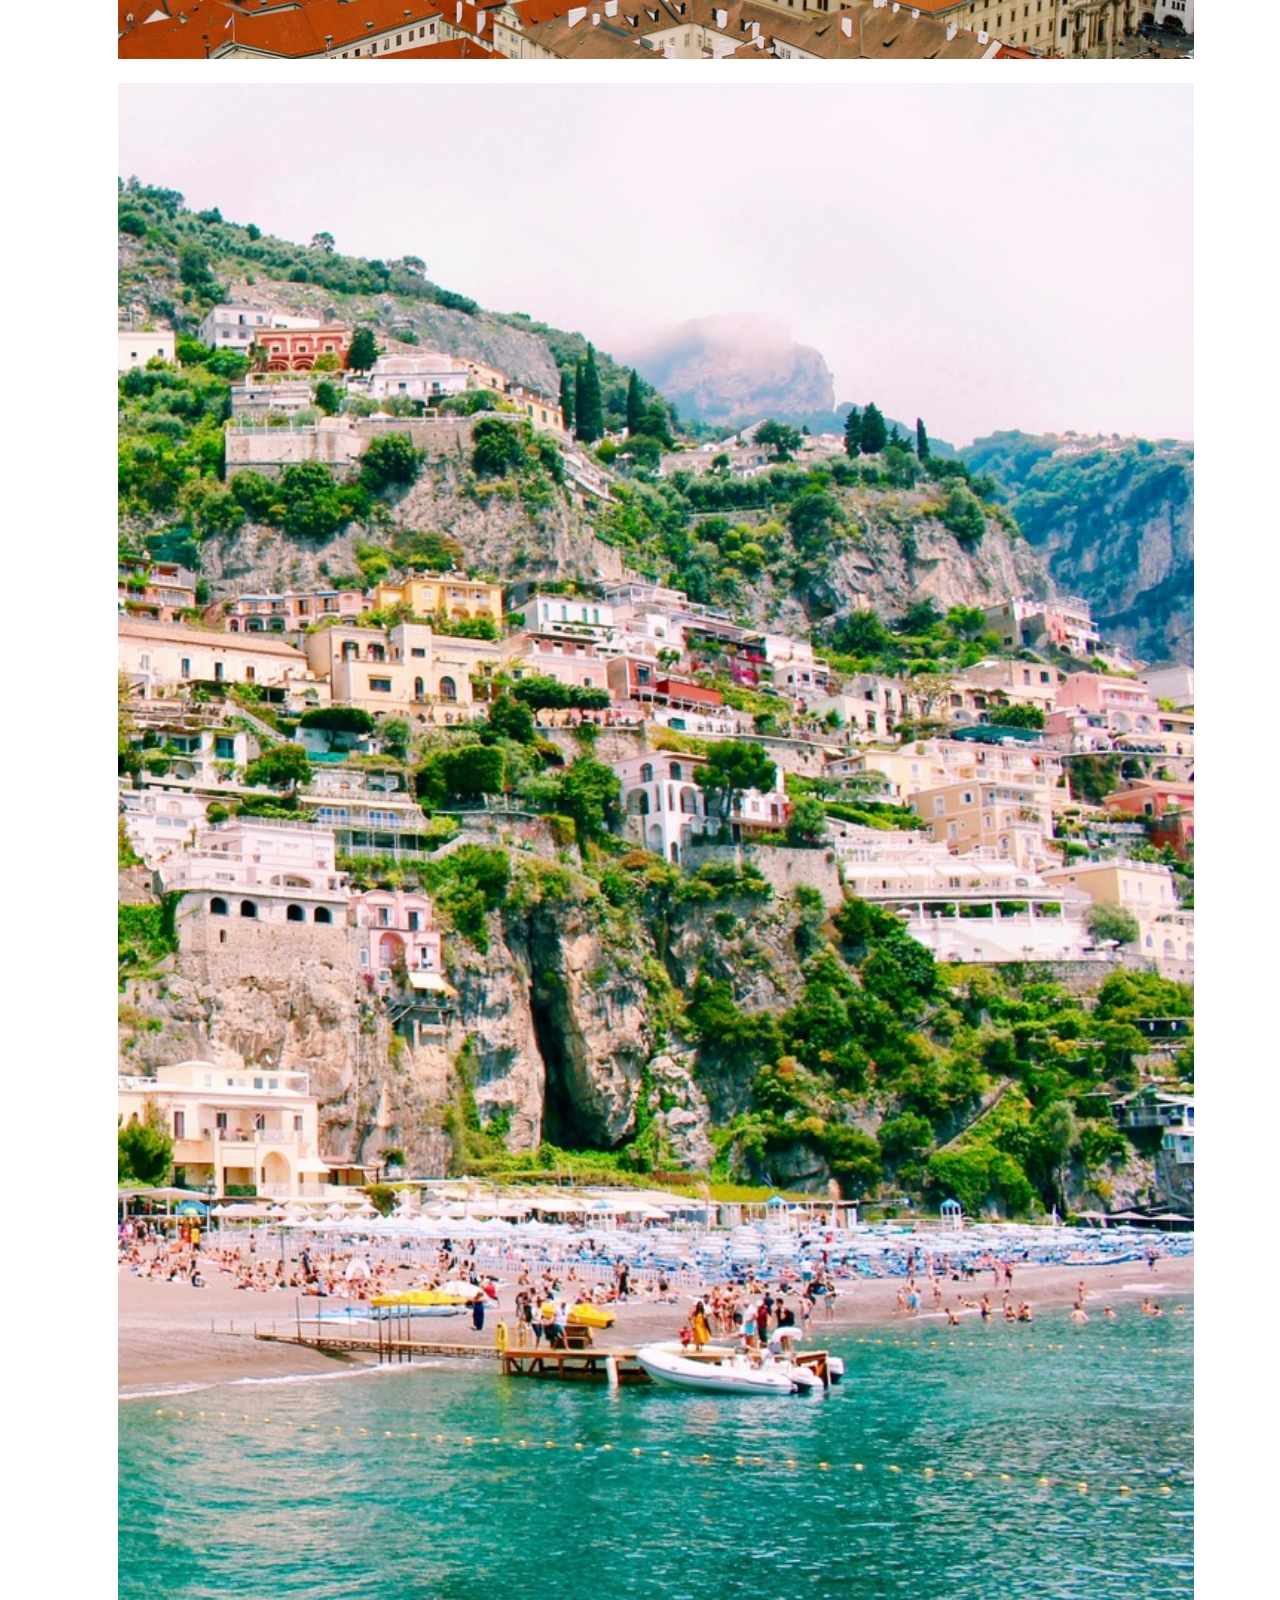
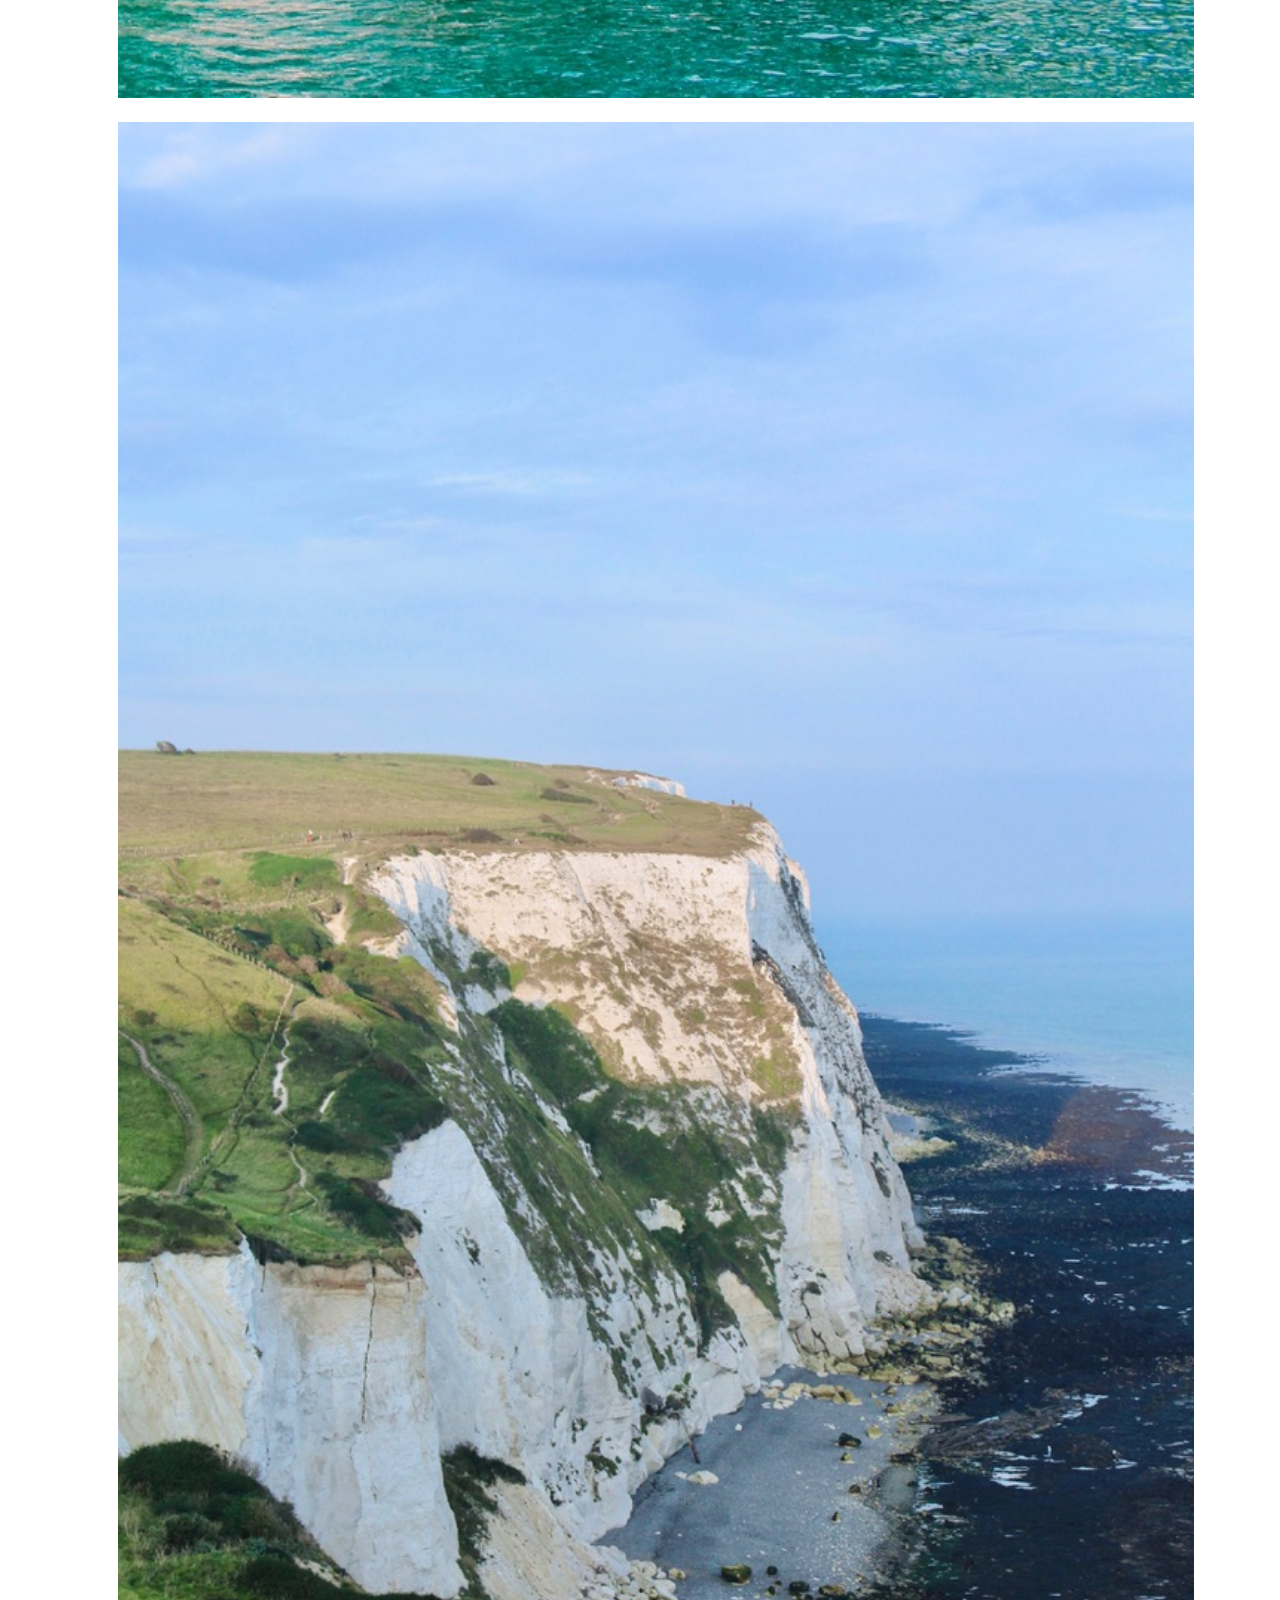
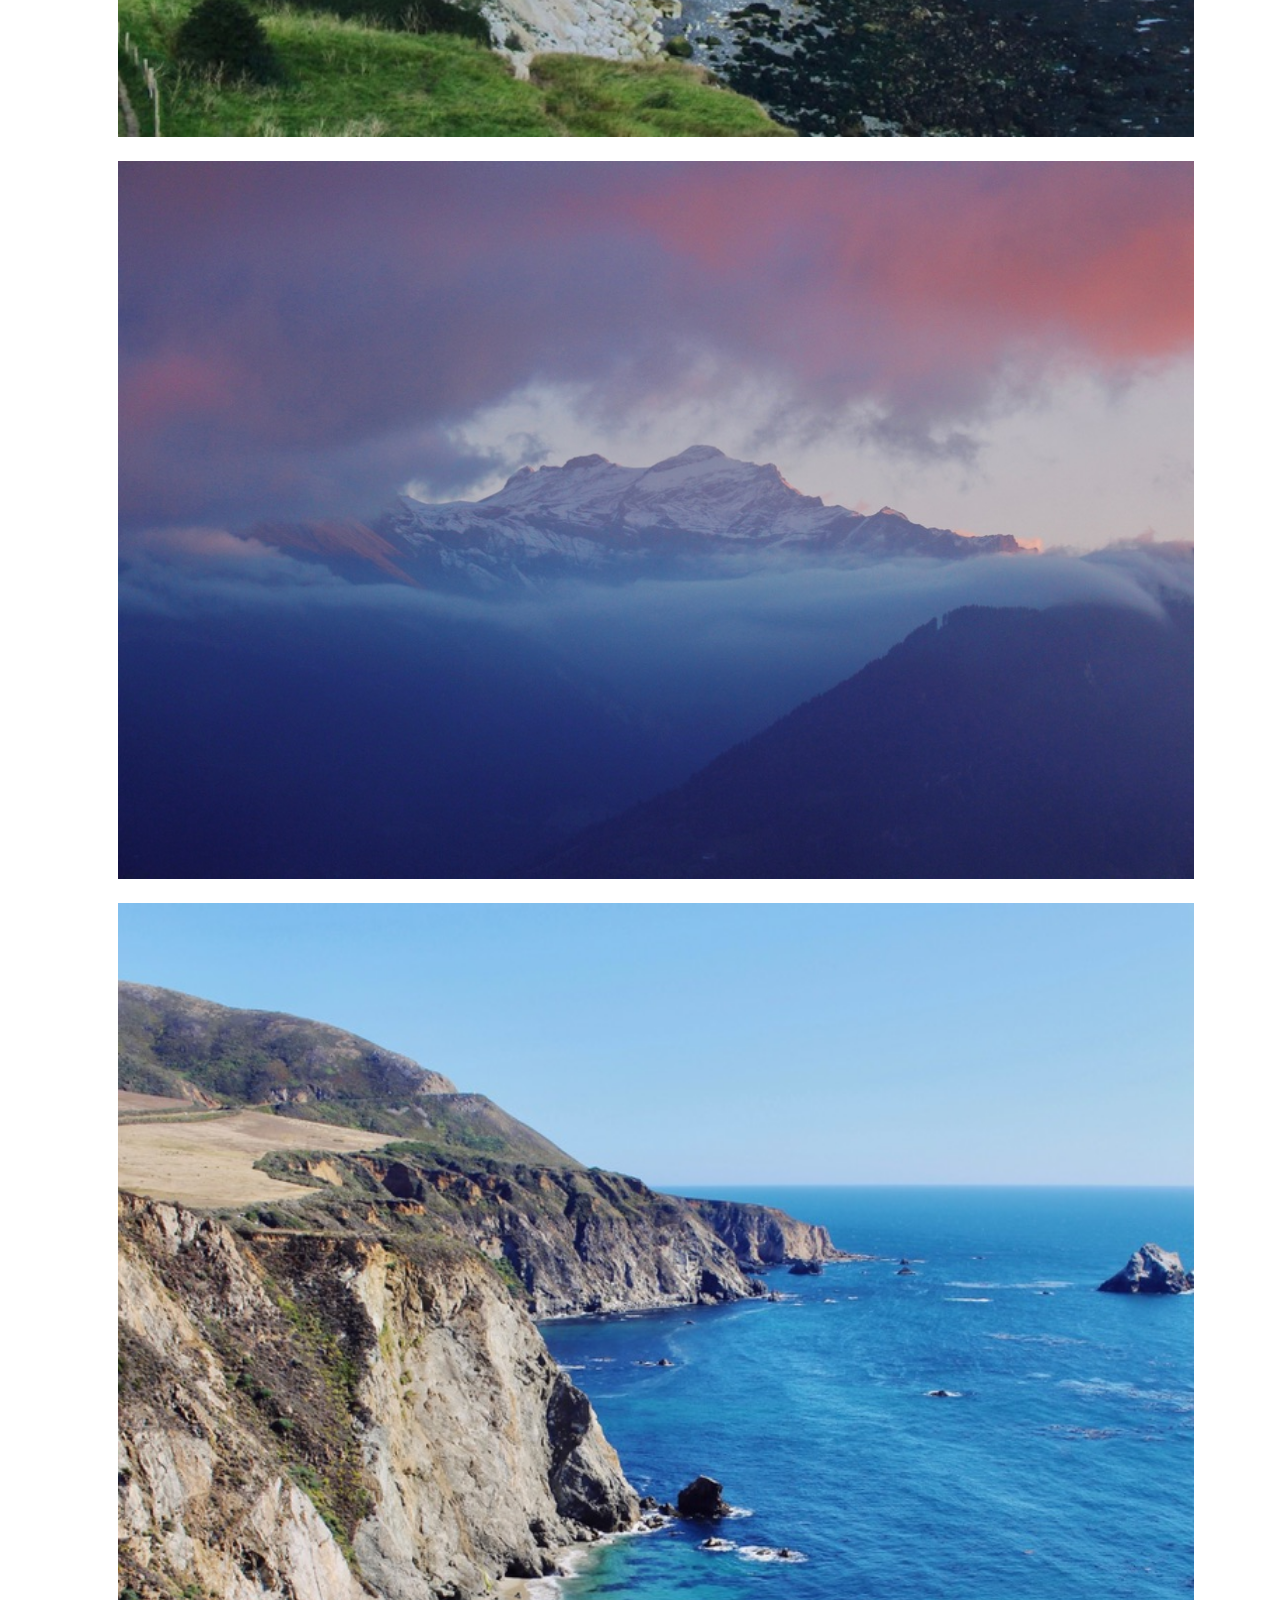
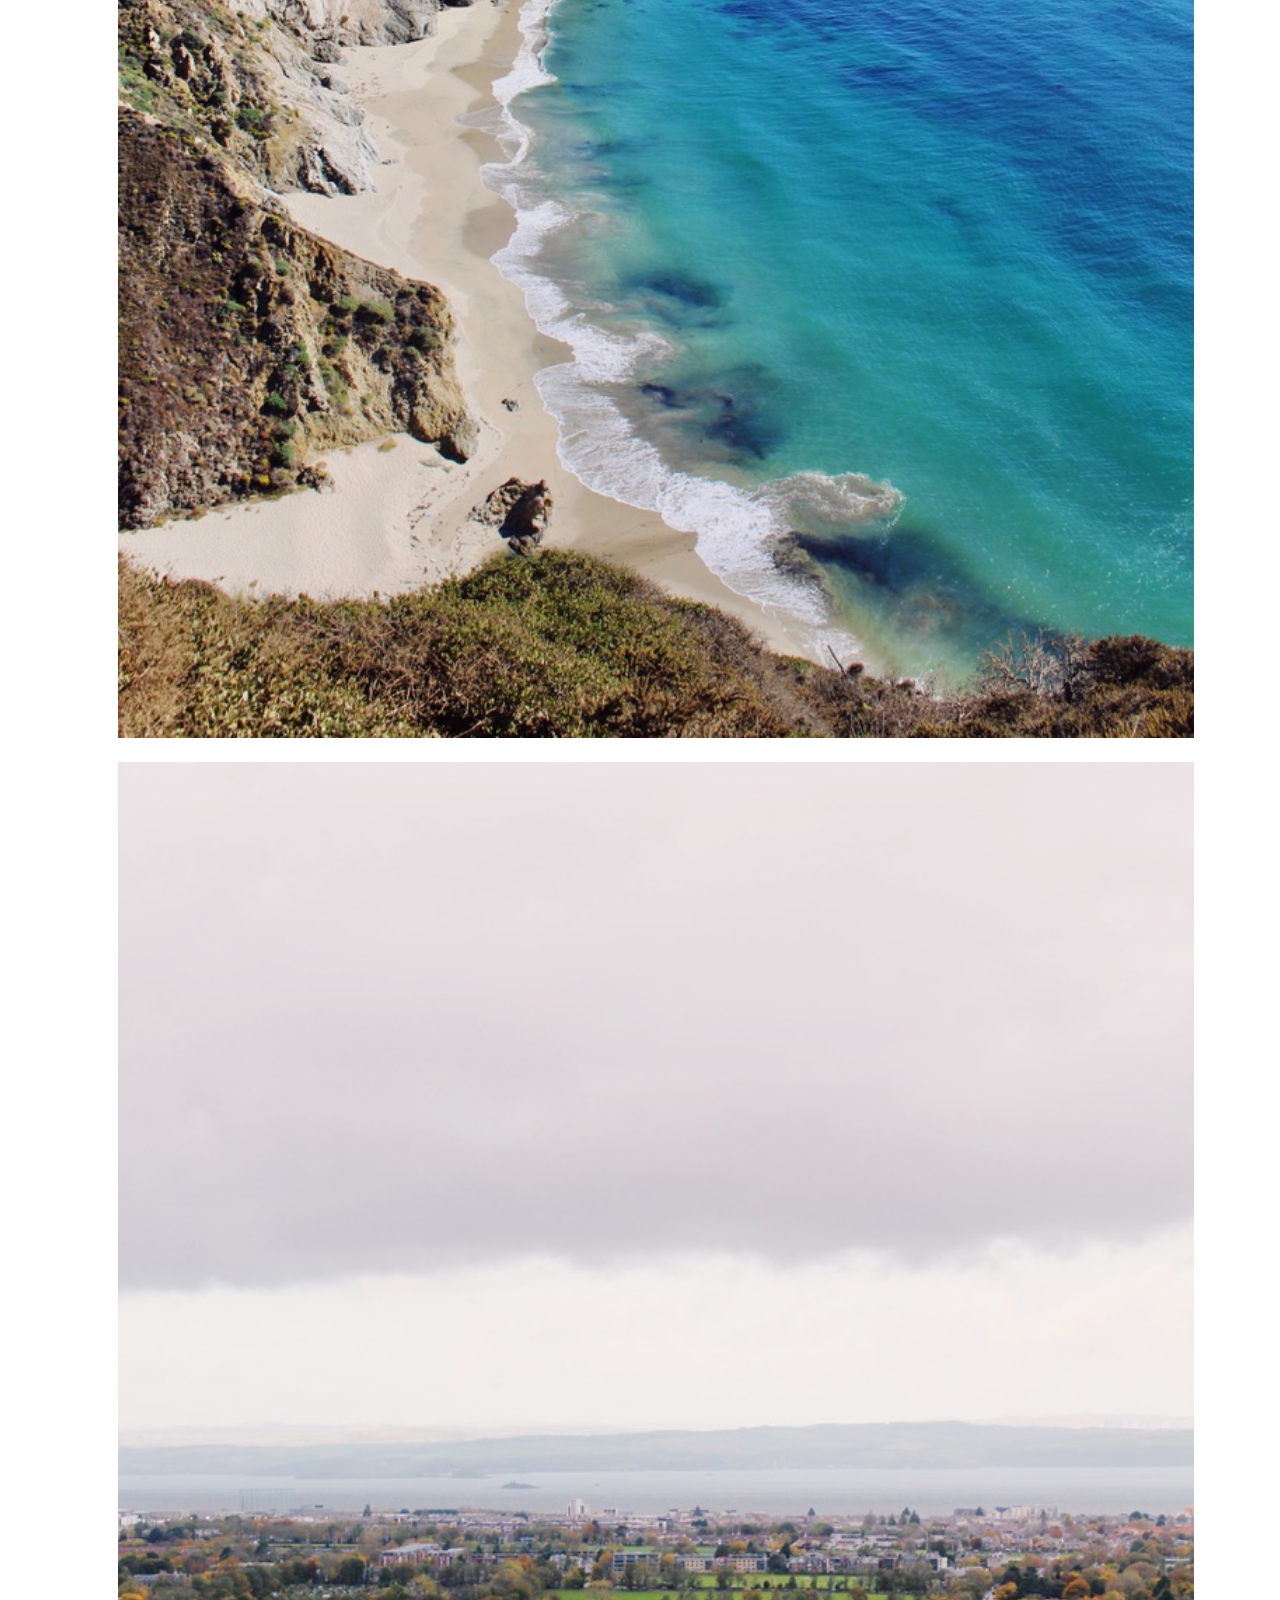
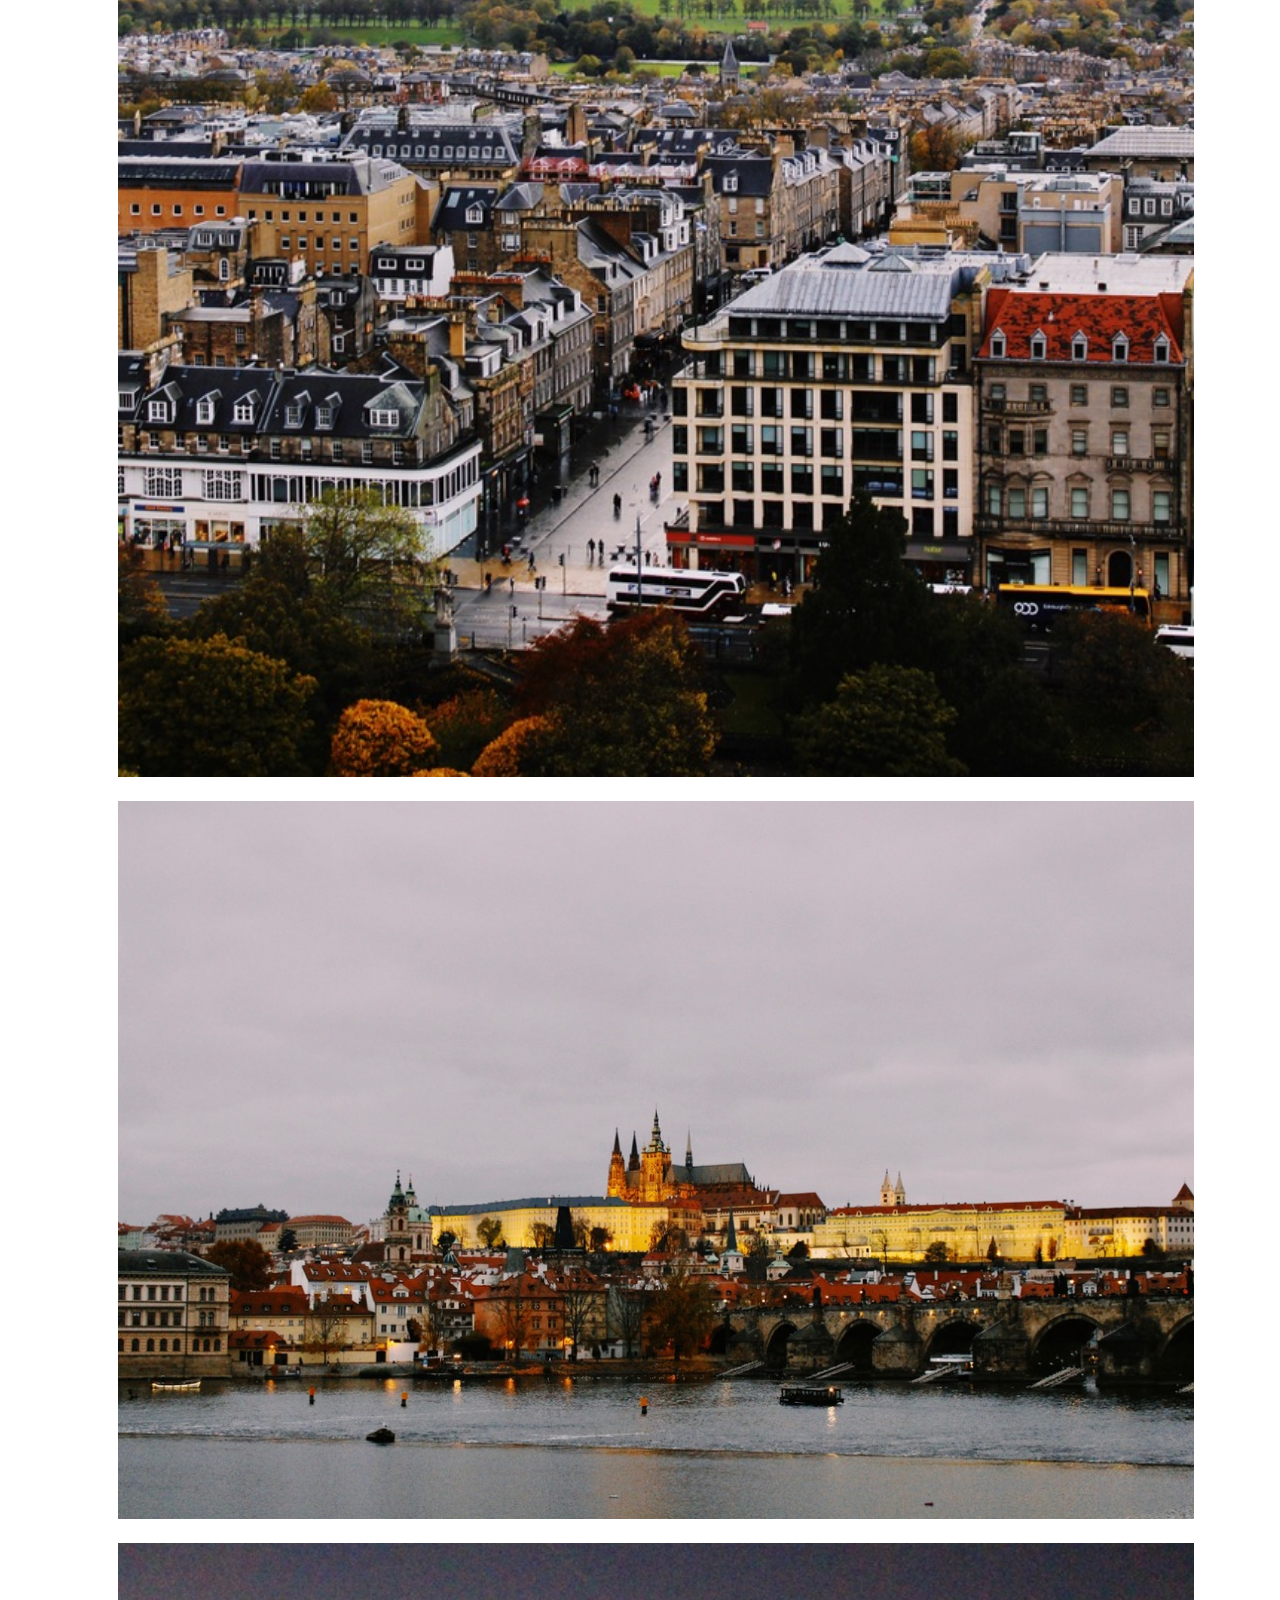
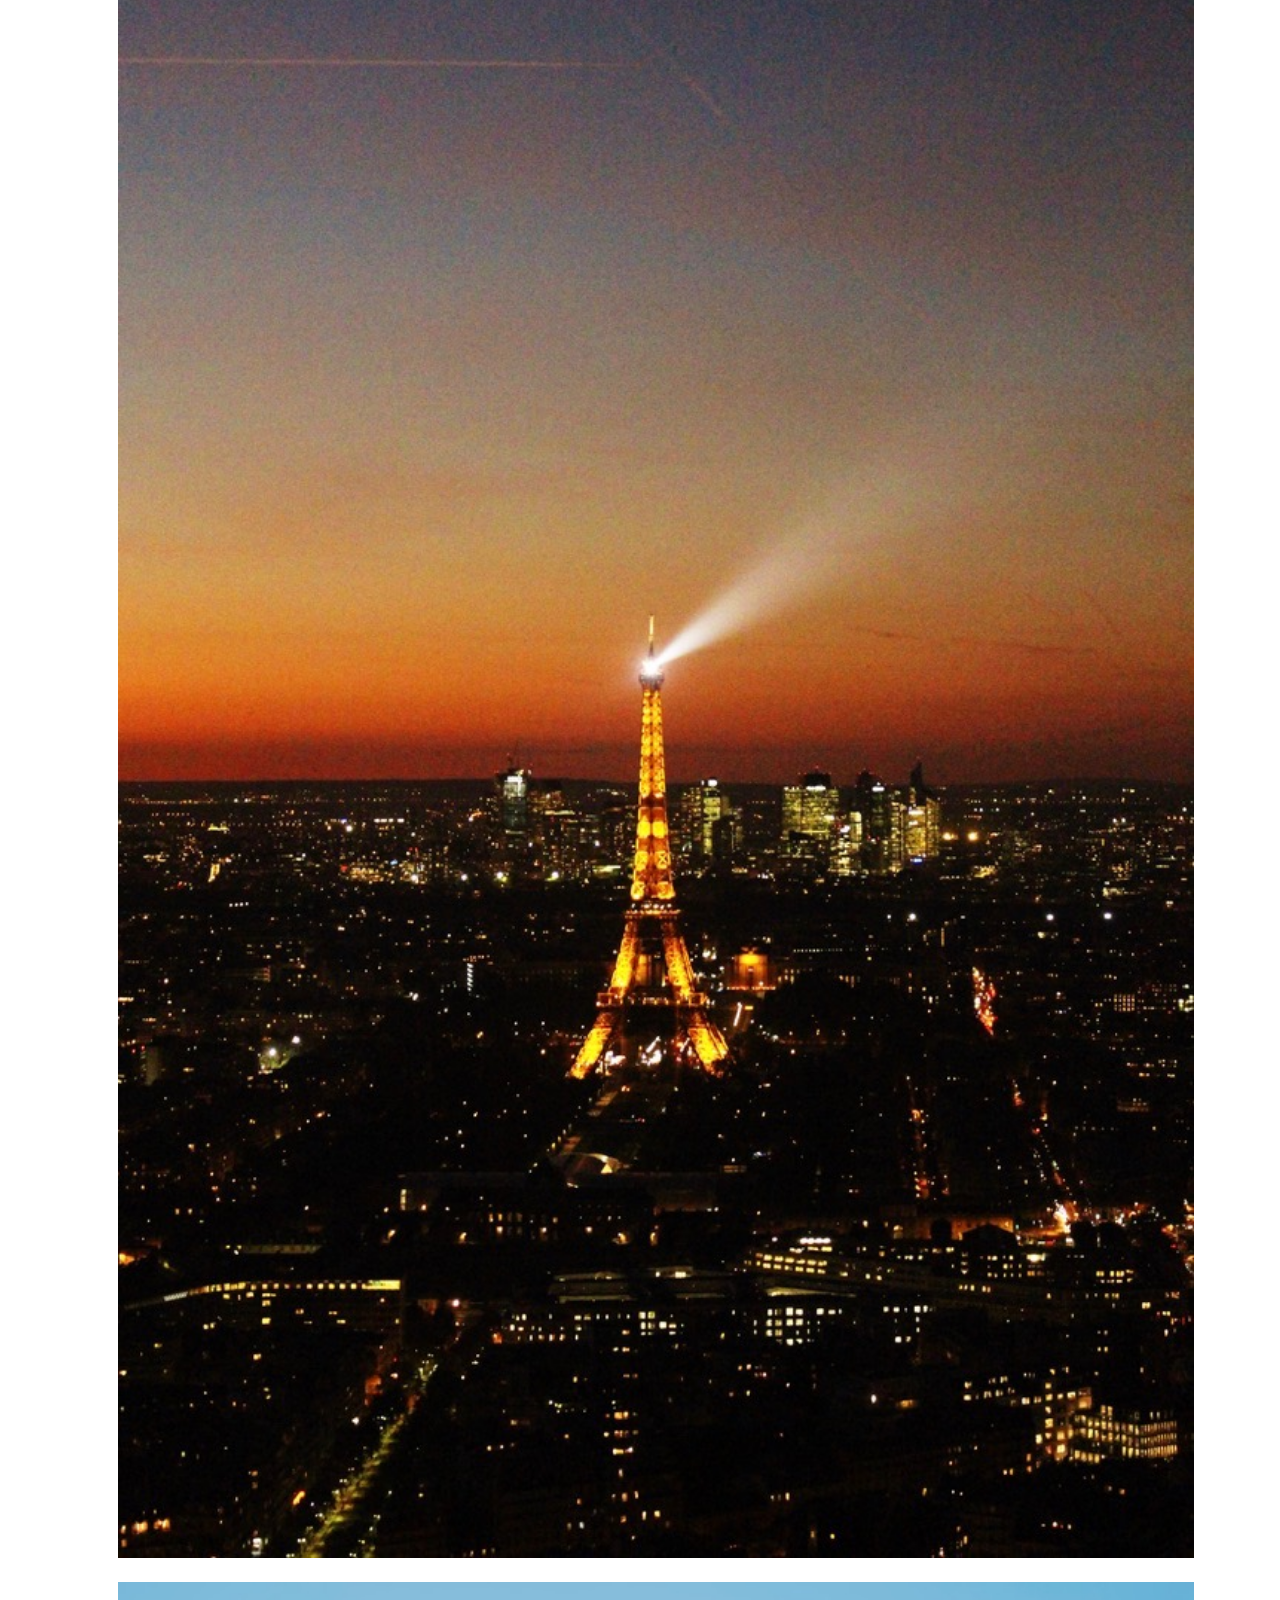
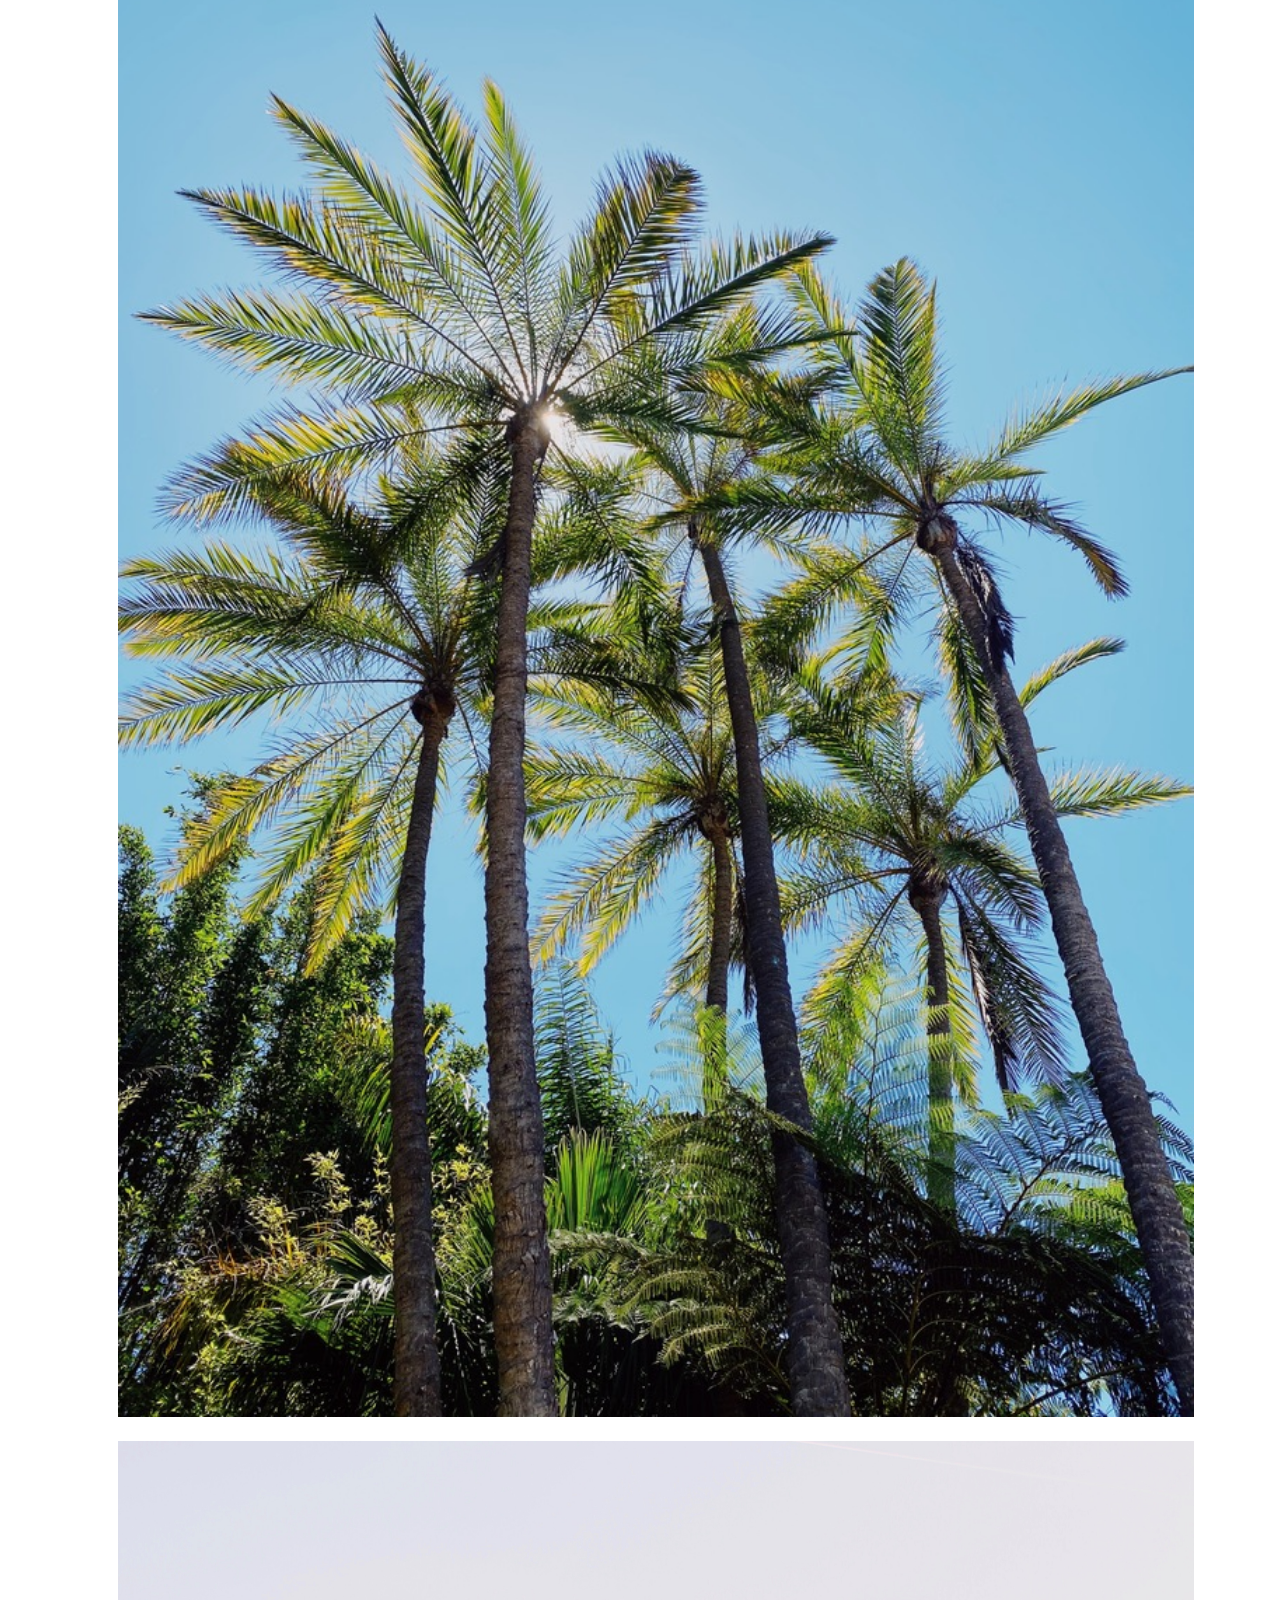
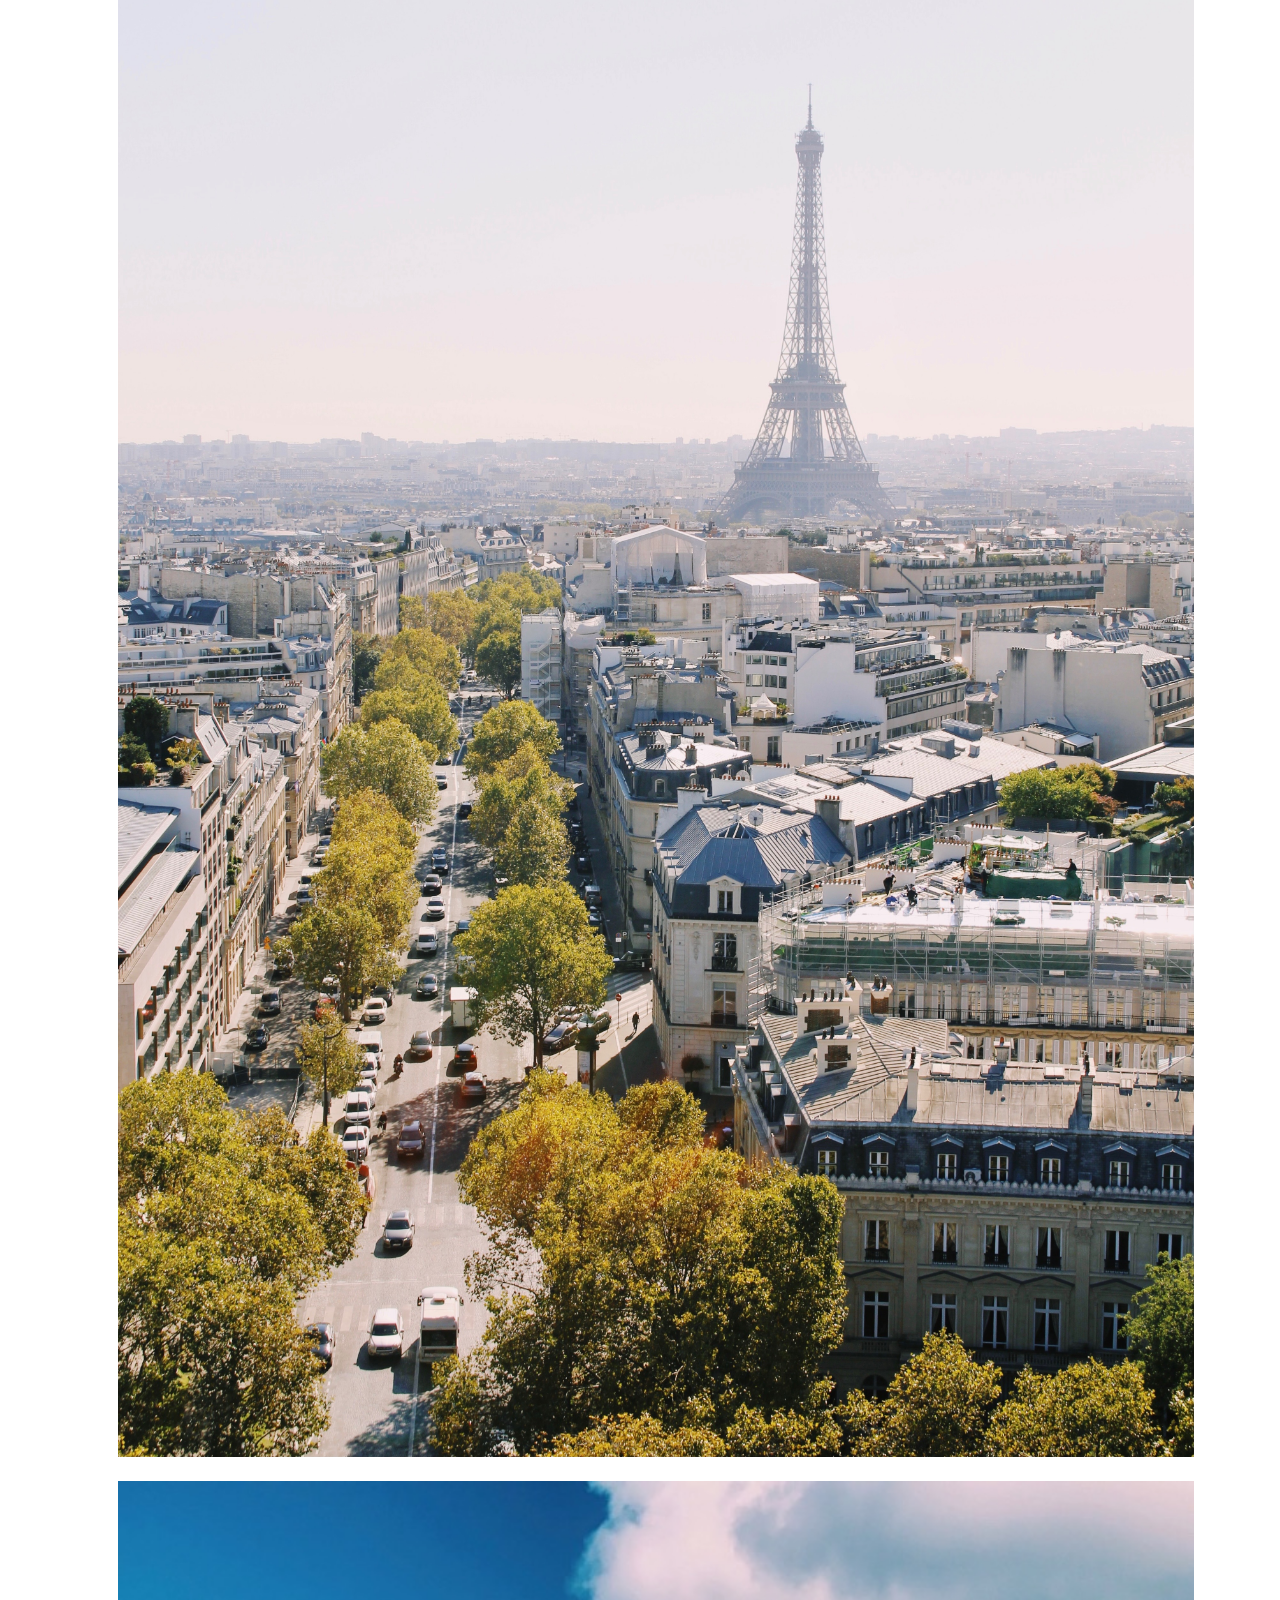
<file: gallery.html>
<!DOCTYPE html>
<html lang="en">

<head>
    <meta charset="utf-8">
    <meta name="viewport" content="width=device-width, initial-scale=1">
    <title>KELLY EDWARDS</title>
    <link rel="stylesheet" href="https://use.fontawesome.com/releases/v5.4.2/css/all.css"
        integrity="sha384-/rXc/GQVaYpyDdyxK+ecHPVYJSN9bmVFBvjA/9eOB+pb3F2w2N6fc5qB9Ew5yIns" crossorigin="anonymous">
    <link href="https://cdn.jsdelivr.net/npm/bootstrap@5.0.2/dist/css/bootstrap.min.css" rel="stylesheet"
        integrity="sha384-EVSTQN3/azprG1Anm3QDgpJLIm9Nao0Yz1ztcQTwFspd3yD65VohhpuuCOmLASjC" crossorigin="anonymous">
    <link rel="stylesheet" href="css/styles.css">
</head>

<body>
    <div class="container-fluid">
        <header>
            <nav class="navbar fixed-top navbar-expand-md navbar-light">
                <div class="container-fluid">
                    <a class="navbar-brand" href="#">KELLY EDWARDS</a>
                    <button class="navbar-toggler" type="button" data-bs-toggle="collapse"
                        data-bs-target="#navbarSupportedContent" aria-controls="navbarSupportedContent"
                        aria-expanded="false" aria-label="Toggle navigation">
                        <span class="navbar-toggler-icon"></span>
                    </button>
                    <div class="collapse navbar-collapse" id="navbarSupportedContent">
                        <ul class="navbar-nav ms-auto">
                            <li class="nav-item">
                                <a class="nav-link" href="index.html" target="_blank">HOME</a>
                            </li>
                            <li class="nav-item">
                                <a class="nav-link" href="index.html#contact" target="_blank">CONTACT</a>
                            </li>
                        </ul>
                    </div>
                </div>
            </nav>
        </header>
    </div>

    <div class="container-fluid">
        <div class="row d-flex flex-wrap" id="photogallery" >
            <div class="col-sm-12 col-md-6 col-lg-3">
                <img src="img/img1.jpeg" alt="img1">
            </div>
            <div class="col-sm-12 col-md-6 col-lg-3">
                <img src="img/img2.jpeg" alt="img2">
            </div>
            <div class="col-sm-12 col-md-6 col-lg-3">
                <img src="img/img3.jpeg" alt="img3">
            </div>
            <div class="col-sm-12 col-md-6 col-lg-3">
                <img src="img/img4.jpeg" alt="img4">
            </div>
            <div class="col-sm-12 col-md-6 col-lg-3">
                <img src="img/img5.jpeg" alt="img5">
            </div>
            <div class="col-sm-12 col-md-6 col-lg-3">
                <img src="img/img6.jpeg" alt="img6">
            </div>
            <div class="col-sm-12 col-md-6 col-lg-3">
                <img src="img/img7.jpeg" alt="img7">
            </div>
            <div class="col-sm-12 col-md-6 col-lg-3">
                <img src="img/img8.jpeg" alt="img8">
            </div>
            <div class="col-sm-12 col-md-6 col-lg-3">
                <img src="img/img9.jpeg" alt="img9">
            </div>
            <div class="col-sm-12 col-md-6 col-lg-3">
                <img src="img/img10.jpeg" alt="img10">
            </div>
            <div class="col-sm-12 col-md-6 col-lg-3">
                <img src="img/img11.jpeg" alt="img11">
            </div>
            <div class="col-sm-12 col-md-6 col-lg-3">
                <img src="img/img12.jpeg" alt="img12">
            </div>
            <div class="col-sm-12 col-md-6 col-lg-3">
                <img src="img/img13.jpeg" alt="img13">
            </div>
            <div class="col-sm-12 col-md-6 col-lg-3">
                <img src="img/img14.jpeg" alt="img14">
            </div>
            <div class="col-sm-12 col-md-6 col-lg-3">
                <img src="img/img15.jpeg" alt="img15">
            </div>
            <div class="col-sm-12 col-md-6 col-lg-3">
                <img src="img/img16.jpeg" alt="img16">
            </div>
            <div class="col-sm-12 col-md-6 col-lg-3">
                <img src="img/img17.jpeg" alt="img17">
            </div>
            <div class="col-sm-12 col-md-6 col-lg-3">
                <img src="img/img18.jpeg" alt="img18">
            </div>
            <div class="col-sm-12 col-md-6 col-lg-3">
                <img src="img/img19.jpeg" alt="img19">
            </div>
            <div class="col-sm-12 col-md-6 col-lg-3">
                <img src="img/img20.jpeg" alt="img20">
            </div>
            <div class="col-sm-12 col-md-6 col-lg-3">
                <img src="img/img21.jpeg" alt="img21">
            </div>
            <div class="col-sm-12 col-md-6 col-lg-3">
                <img src="img/img22.jpeg" alt="img22">
            </div>
            <div class="col-sm-12 col-md-6 col-lg-3">
                <img src="img/img23.jpeg" alt="img23">
            </div>
            <div class="col-sm-12 col-md-6 col-lg-3">
                <img src="img/img24.jpeg" alt="img24">
            </div>
            <div class="col-sm-12 col-md-6 col-lg-3">
                <img src="img/img25.jpeg" alt="img25">
            </div>
            <div class="col-sm-12 col-md-6 col-lg-3">
                <img src="img/img26.jpeg" alt="img26">
            </div>
            <div class="col-sm-12 col-md-6 col-lg-3">
                <img src="img/img27.jpeg" alt="img27">
            </div>
            <div class="col-sm-12 col-md-6 col-lg-3">
                <img src="img/img28.jpeg" alt="img28">
            </div>
            <div class="col-sm-12 col-md-6 col-lg-3">
                <img src="img/img29.jpeg" alt="img29">
            </div>
            <div class="col-sm-12 col-md-6 col-lg-3">
                <img src="img/img31.jpeg" alt="img30">
            </div>
            <div class="col-sm-12 col-md-6 col-lg-3">
                <img src="img/img30.jpeg" alt="img31">
            </div>
            <div class="col-sm-12 col-md-6 col-lg-3">
                <img src="img/img32.jpeg" alt="img32">
            </div>
        </div>
    </div>

        <div class="container-fluid" id="spacing">
            <footer class="footer">
                <div class="row">
                    <div>
                        <p class="copy">All Images are Subject to Copyright</p>
                        <p class="copy">© 2022 Kelly Edwards</p>
                    </div>
                </div>
            </footer>
        </div>

        <script src="https://cdn.jsdelivr.net/npm/bootstrap@5.0.2/dist/js/bootstrap.bundle.min.js"
            integrity="sha384-MrcW6ZMFYlzcLA8Nl+NtUVF0sA7MsXsP1UyJoMp4YLEuNSfAP+JcXn/tWtIaxVXM"
            crossorigin="anonymous"></script>

</body>
</file>
<file: css/styles.css>
@import url('https://fonts.googleapis.com/css2?family=Dorsa&family=Inter:wght@200&family=Montserrat:wght@300&display=swap');

* {
    font-family:'Inter', sans-serif;
	padding-left: 1.5%;
	padding-right: 1.5%;
	background-color: white;
}

#spacing, #spacing1, #spacing2, #spacing3{
	padding: 3rem;
}

body {
	margin: 1%;
	font-size: 100%;
	min-width: 500px;
	
}

header,
footer {
	padding: 1%;
	margin: 1%;

}

.navbar-nav{
	text-align: right;
}

.navbar .navbar-nav .nav-link {
    color: #000000;
	font-size: medium;
}
.navbar .navbar-nav .nav-link:hover{
    color: #B4B6A0;
}

.navbar .navbar-nav .nav-link:focus{
    color:#6690ae;
}

.intro{
	color: #000000;
	padding: 4rem;
	font-size: 2.5rem;
    text-align: center;
    text-decoration: none;
}

.logo{
	padding: 1.5rem;
	background-color: #6690ae;
	border-style: solid;
	border-width: 10px;
	border-color: #E0DFD5;
}

.logo p{
	background-color: #6690ae;
	font-family: 'Dorsa', sans-serif;
	font-size: 6rem;
	color: #FFFFFF;
}

img {
    width: 100%;
    margin-top: 20px;
}

p{
	font-family: 'Montserrat', sans-serif;
	margin-bottom: .2rem;
	text-align: center;
	font-size: 1rem;
}

h1, h2{
	margin-bottom: 1rem;
}

h3{
	margin-bottom: 1rem;
	color: #6690ae;
	font-weight: bold;
}

#about{
	align-items: center;
}

.info{
	margin-top: 50px;
	padding: 2rem;
	background-color: #E0DFD5;
	color: #000000;
}

.contactme{
	color: #000000;
	padding: 2.5rem;
    font-family: Arial, Helvetica, sans-serif;
	font-size: 1.35rem;
    text-align: center;
    text-decoration: none;
	background-color: #E0DFD5;
}

.contact{
	color: #000000;
    padding: .5rem;
    font-family: Arial, Helvetica, sans-serif;
    text-align: center;
    text-decoration: none;
	font-size: 1rem;
}

.copy{
    color: #000000;
    font-family: Arial, Helvetica, sans-serif;
    text-align: center;
    text-decoration: none;
	font-size: small;

}

.fullgallery{
	text-align: center;
	padding: 2rem;
}

.button {
	color: #000000;
	border: none;
	font-size: 1.5rem;
	border-color: #000000;
	border-width: 1px;
	border-style: solid;
	padding: 1rem;
	margin: 2rem;
	text-decoration: none;
}

.button:hover {
	color: #6690ae;
	border-color: #6690ae;
}

.button:hover{
	color:#B4B6A0;
	border-color: #B4B6A0;
}

#photogallery{
	align-items: center;
}



@media screen and (min-width: 900px) {
    p{
		font-size: 1.25rem;
	}
	.button {
		font-size: 1.8rem;
	}
	.contactme{
		font-size: 1.8rem;
		padding: 4rem;
	}
	.contact{
		font-size: 1.5rem;
	}
	.carousel-item{
		width: 100%;
	}
	.carousel-inner{
		padding-left: 28%;
		padding-right: 28%;
	}
}
</file>
